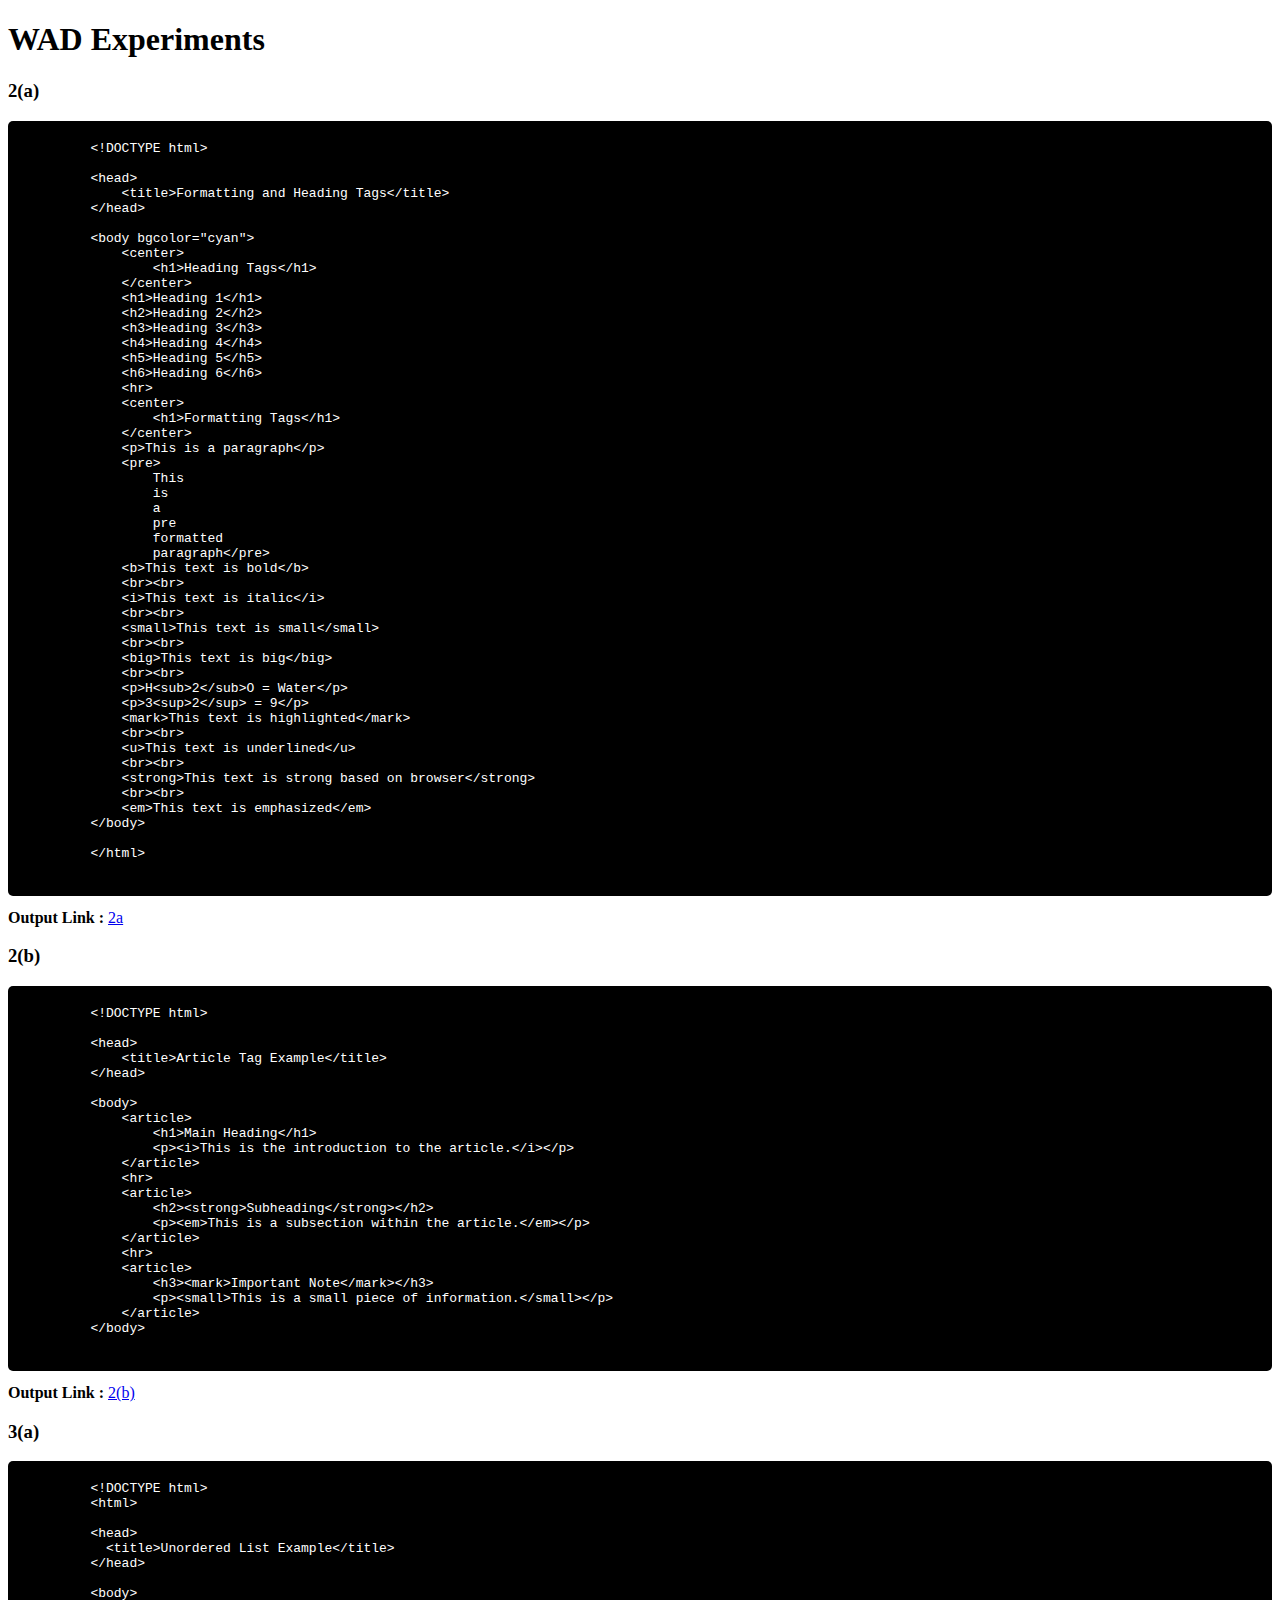
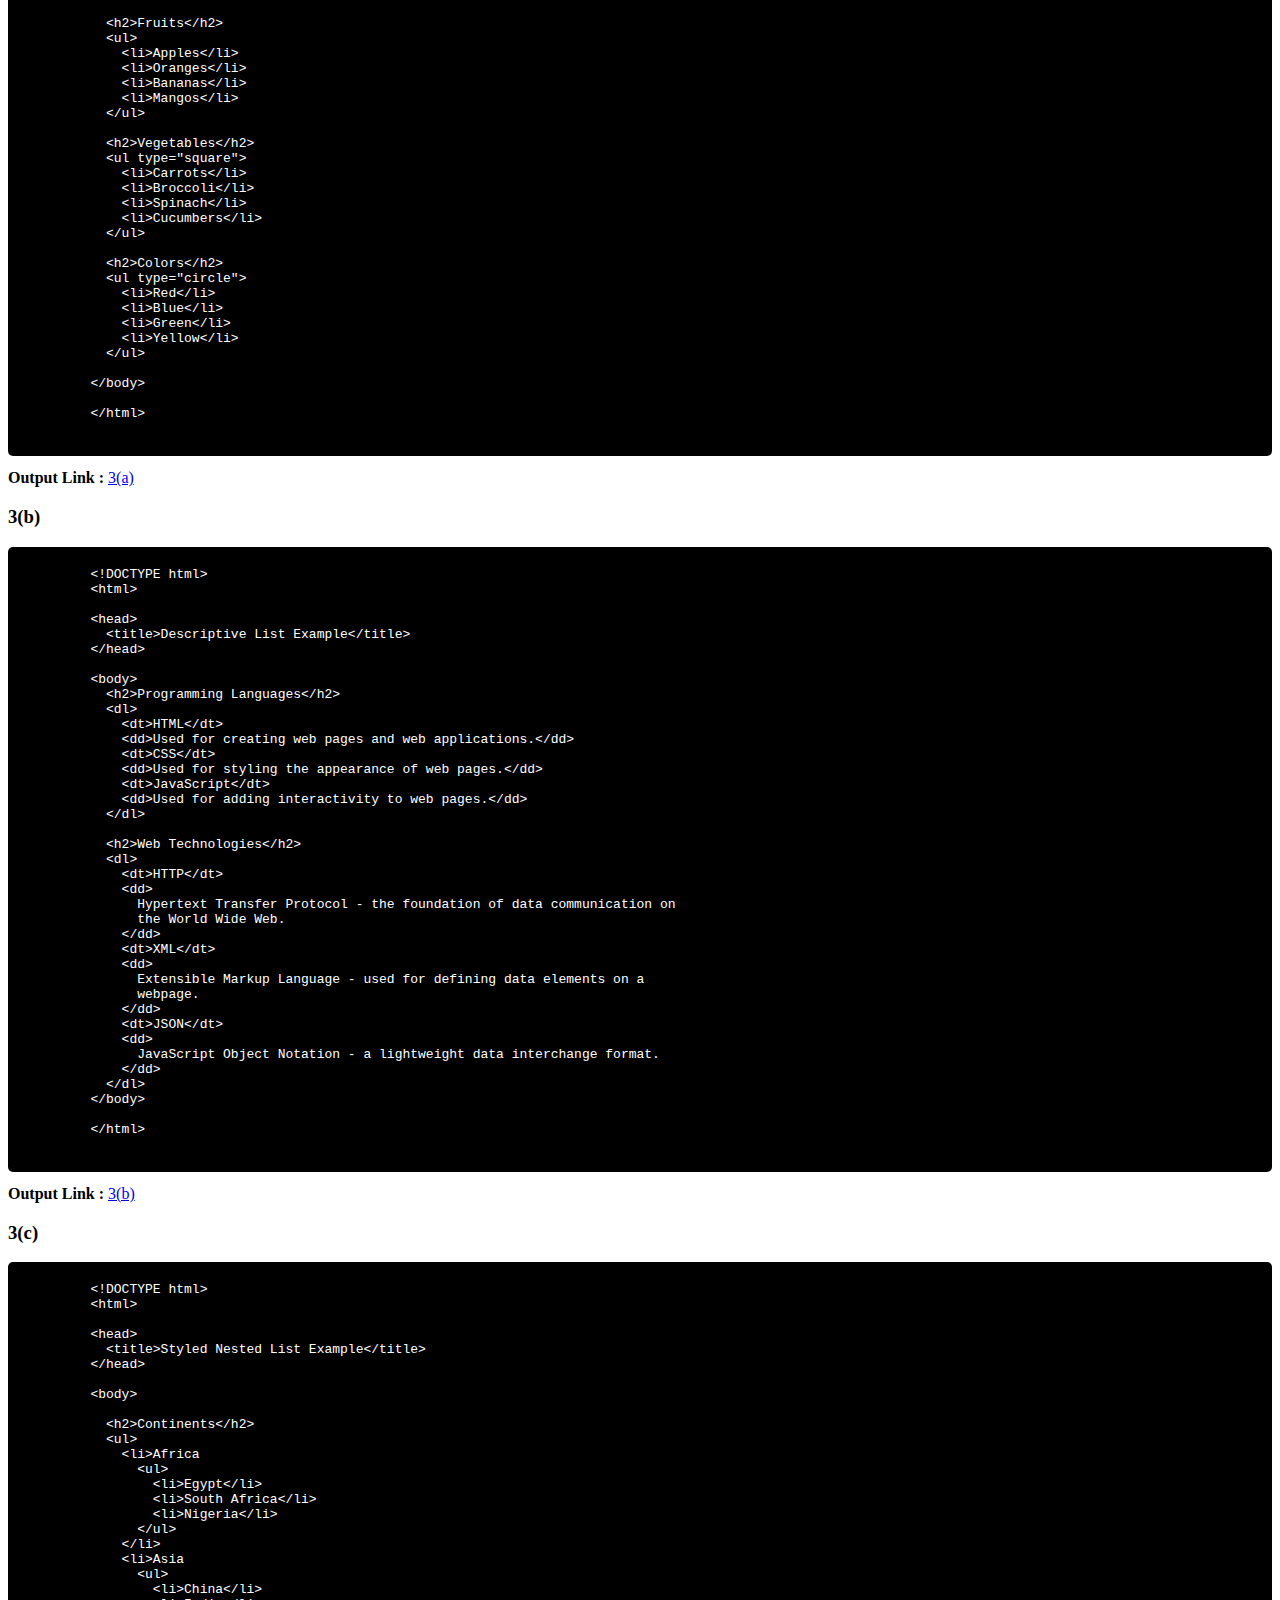
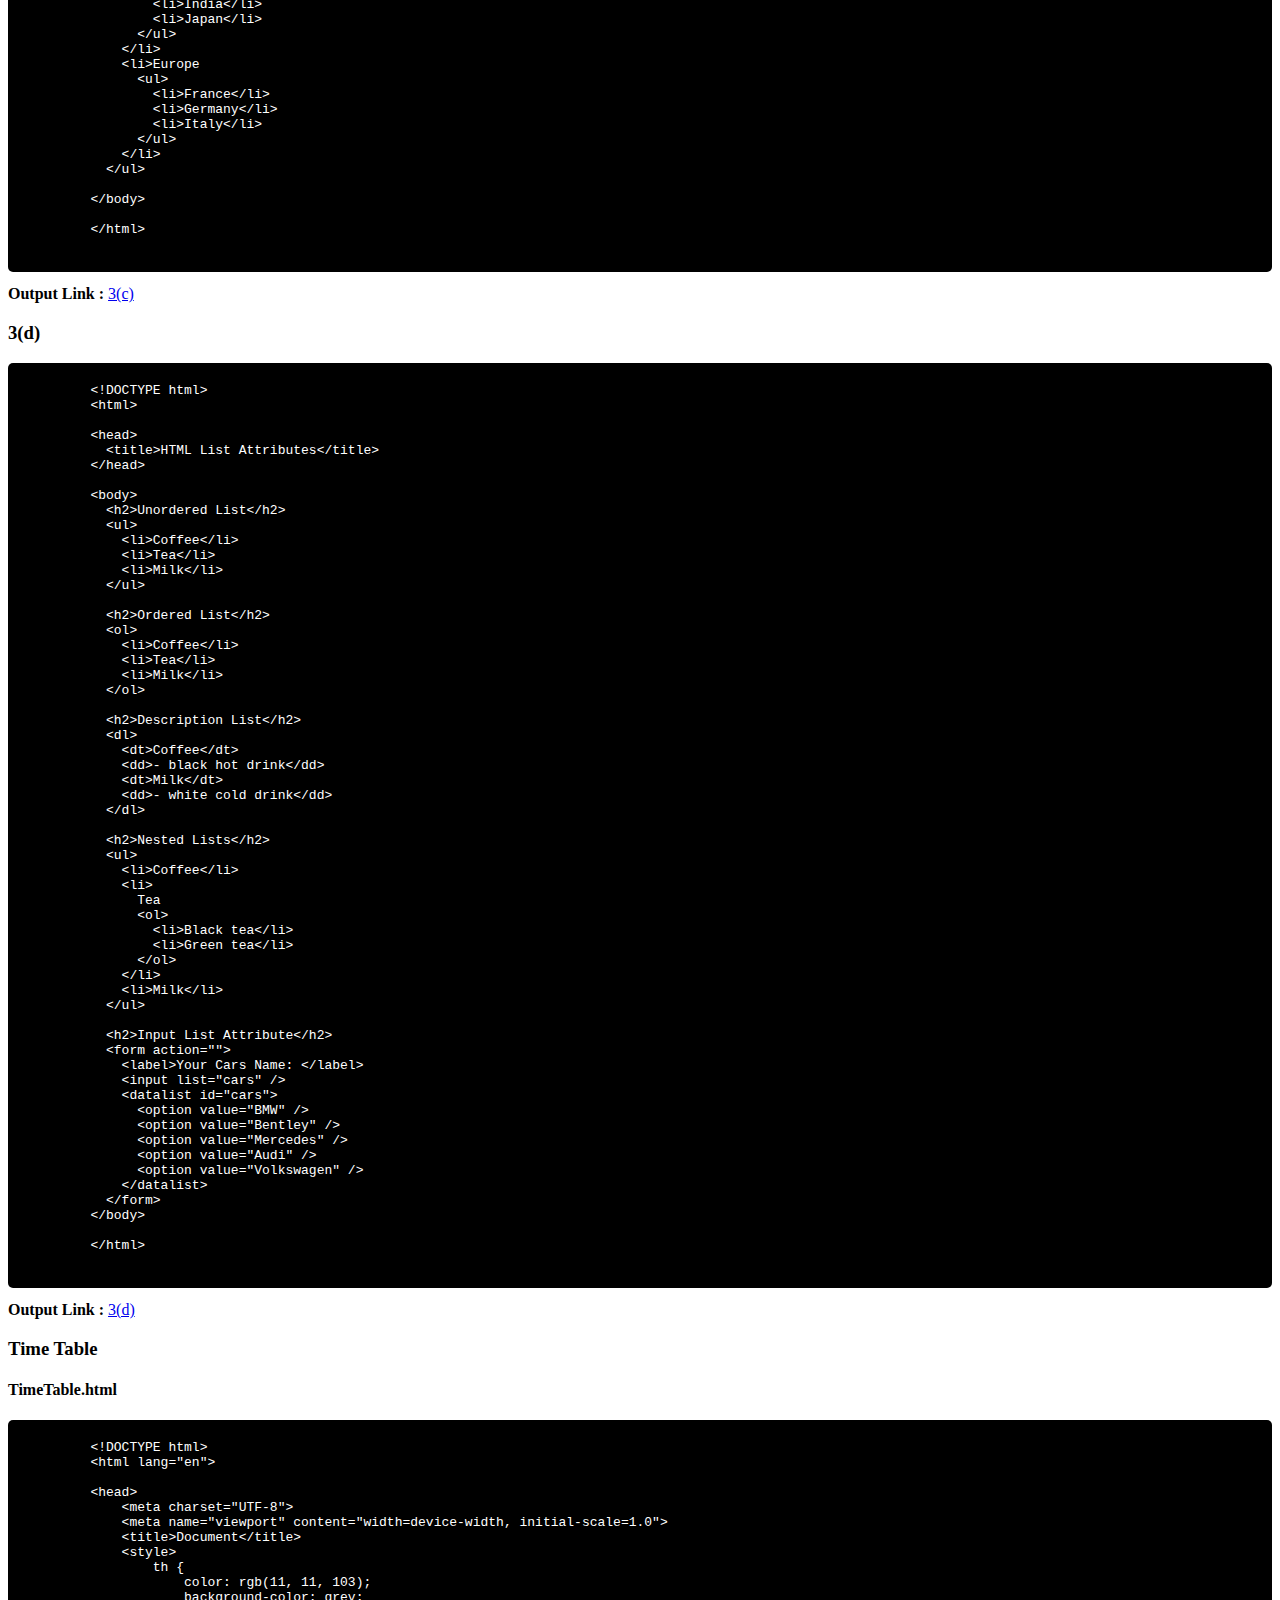
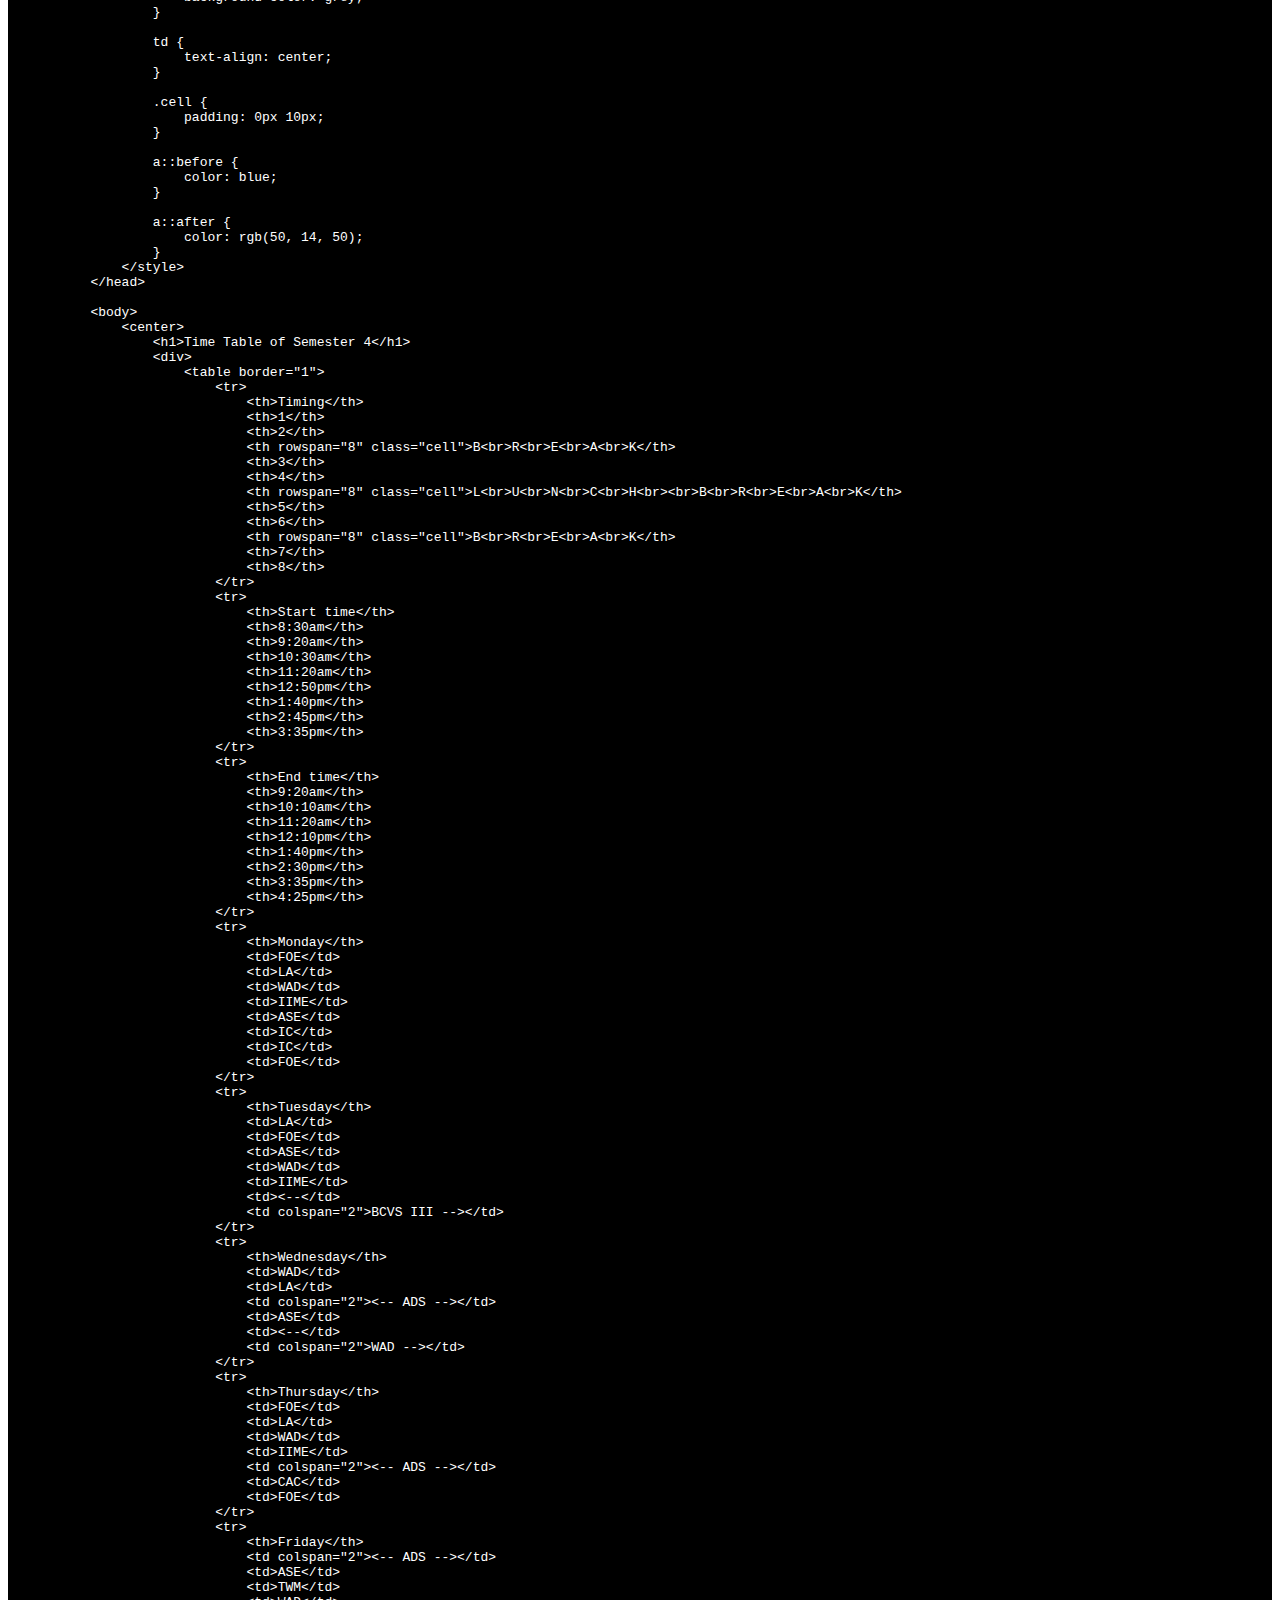
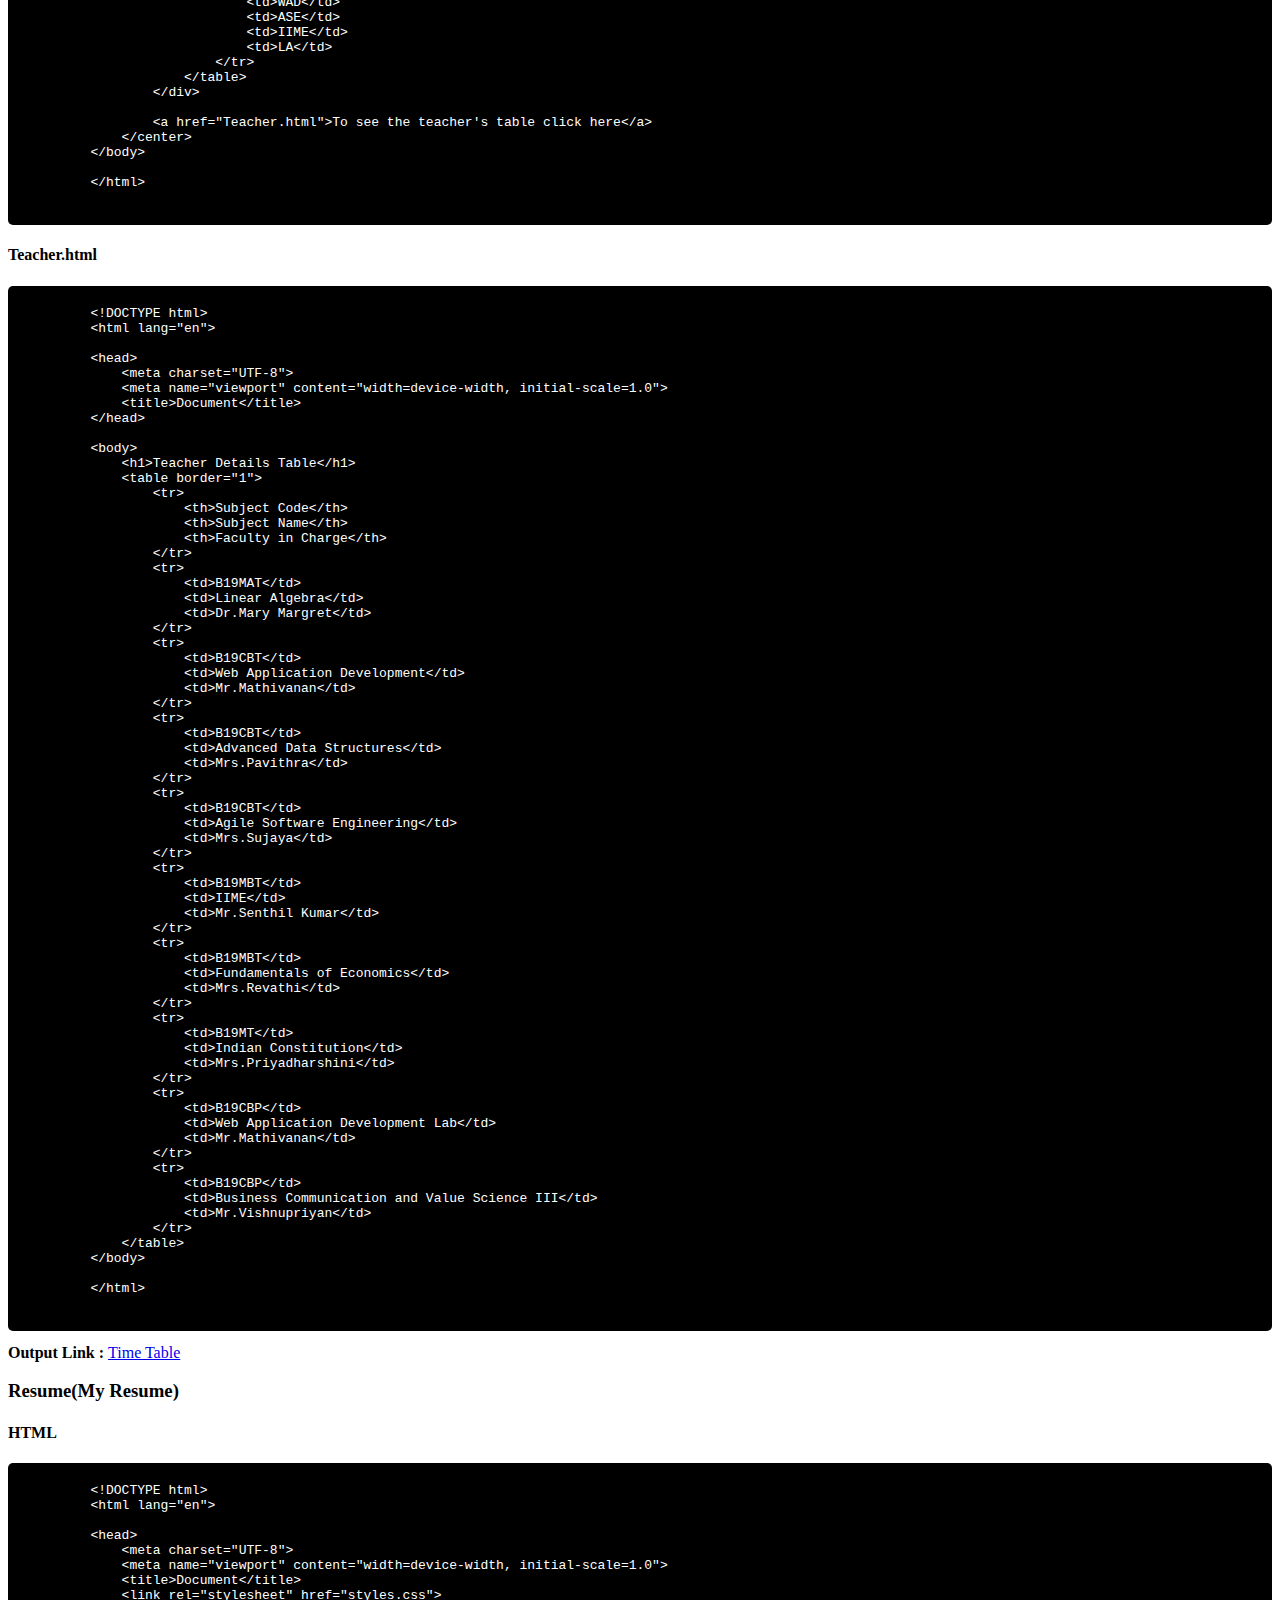
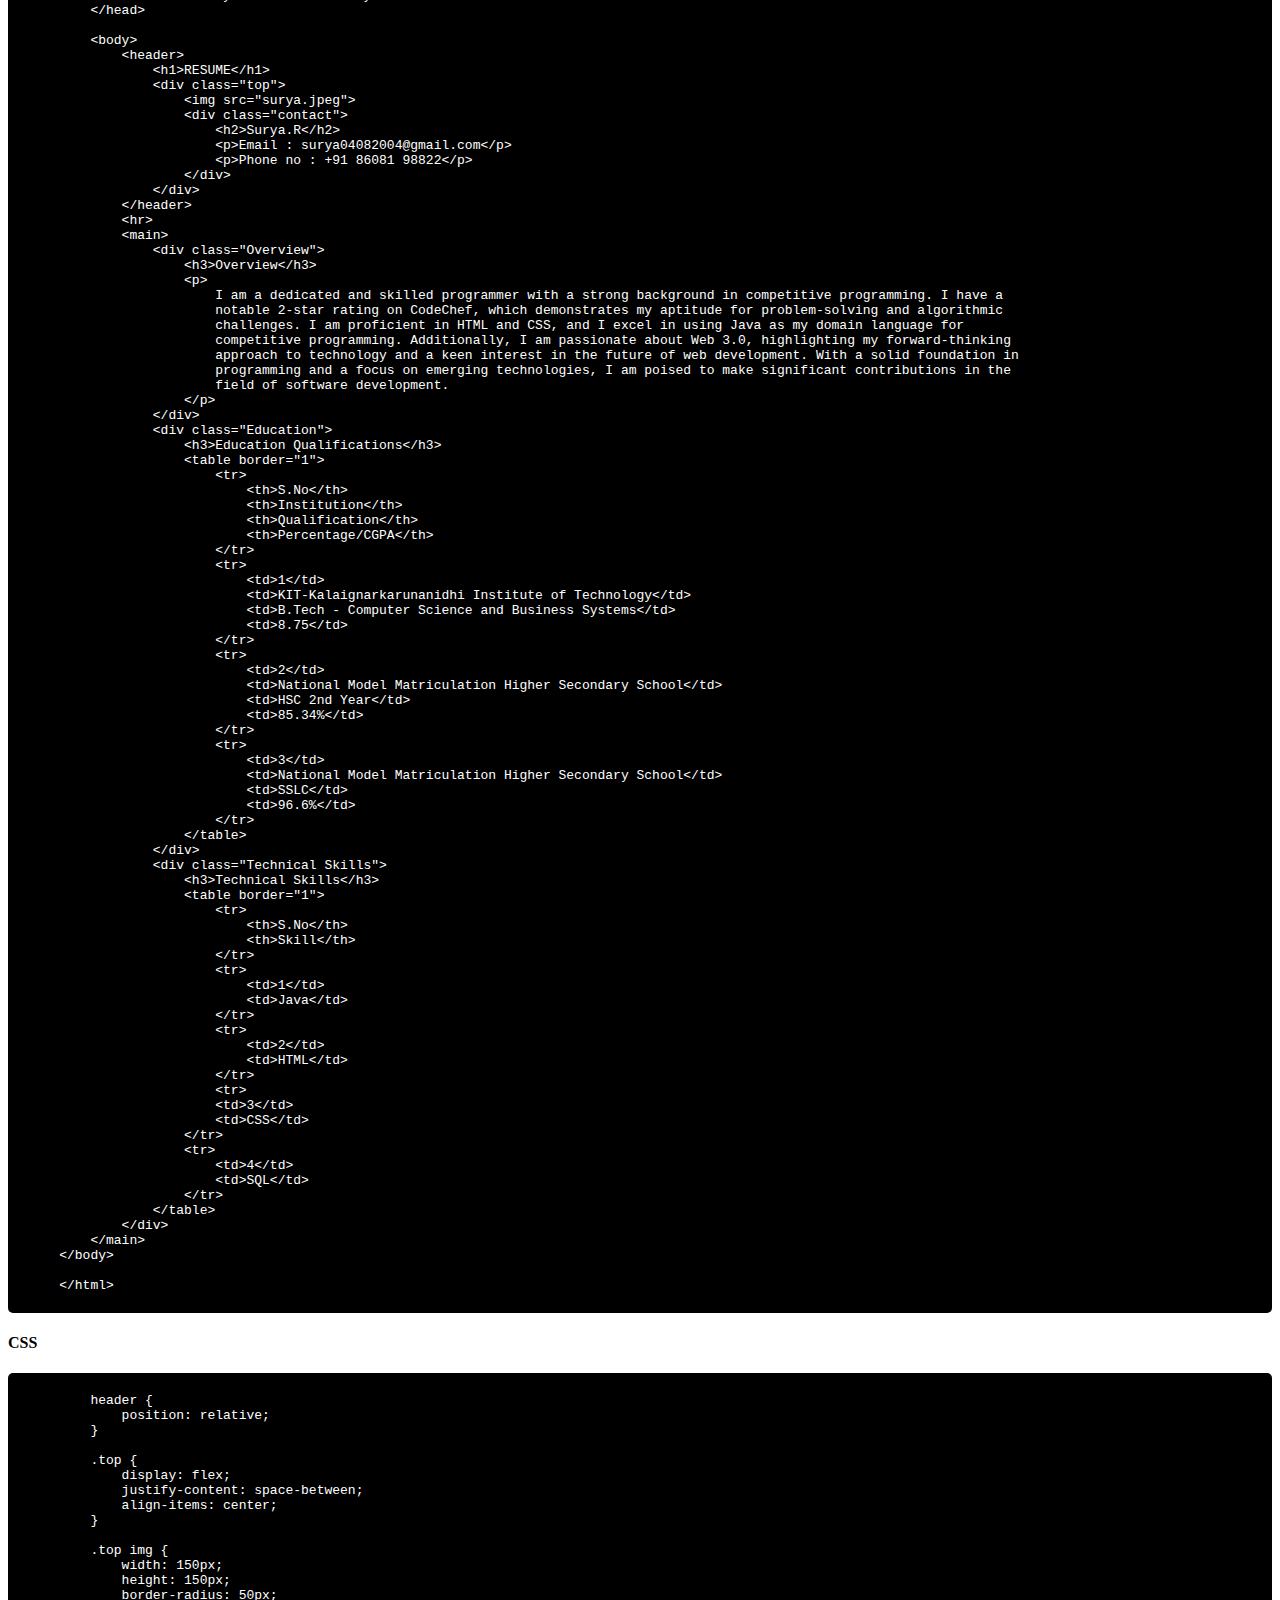
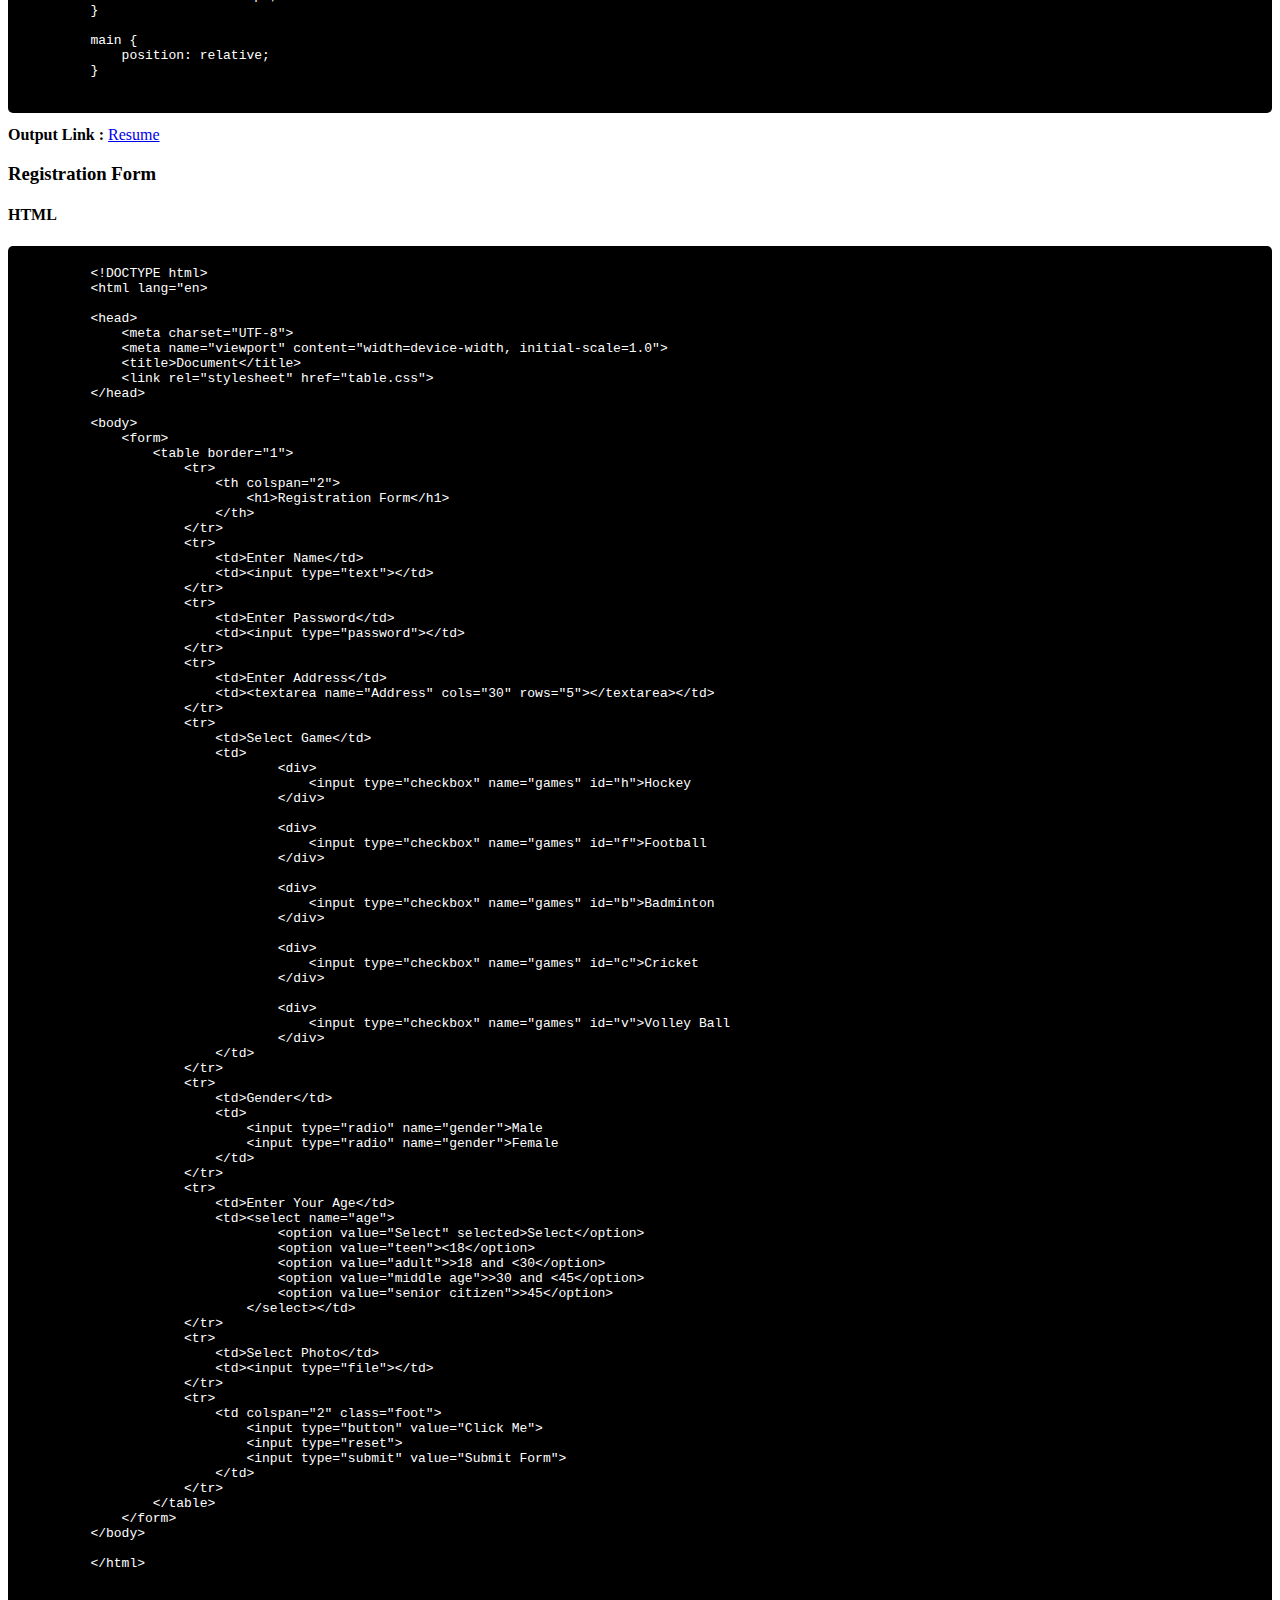
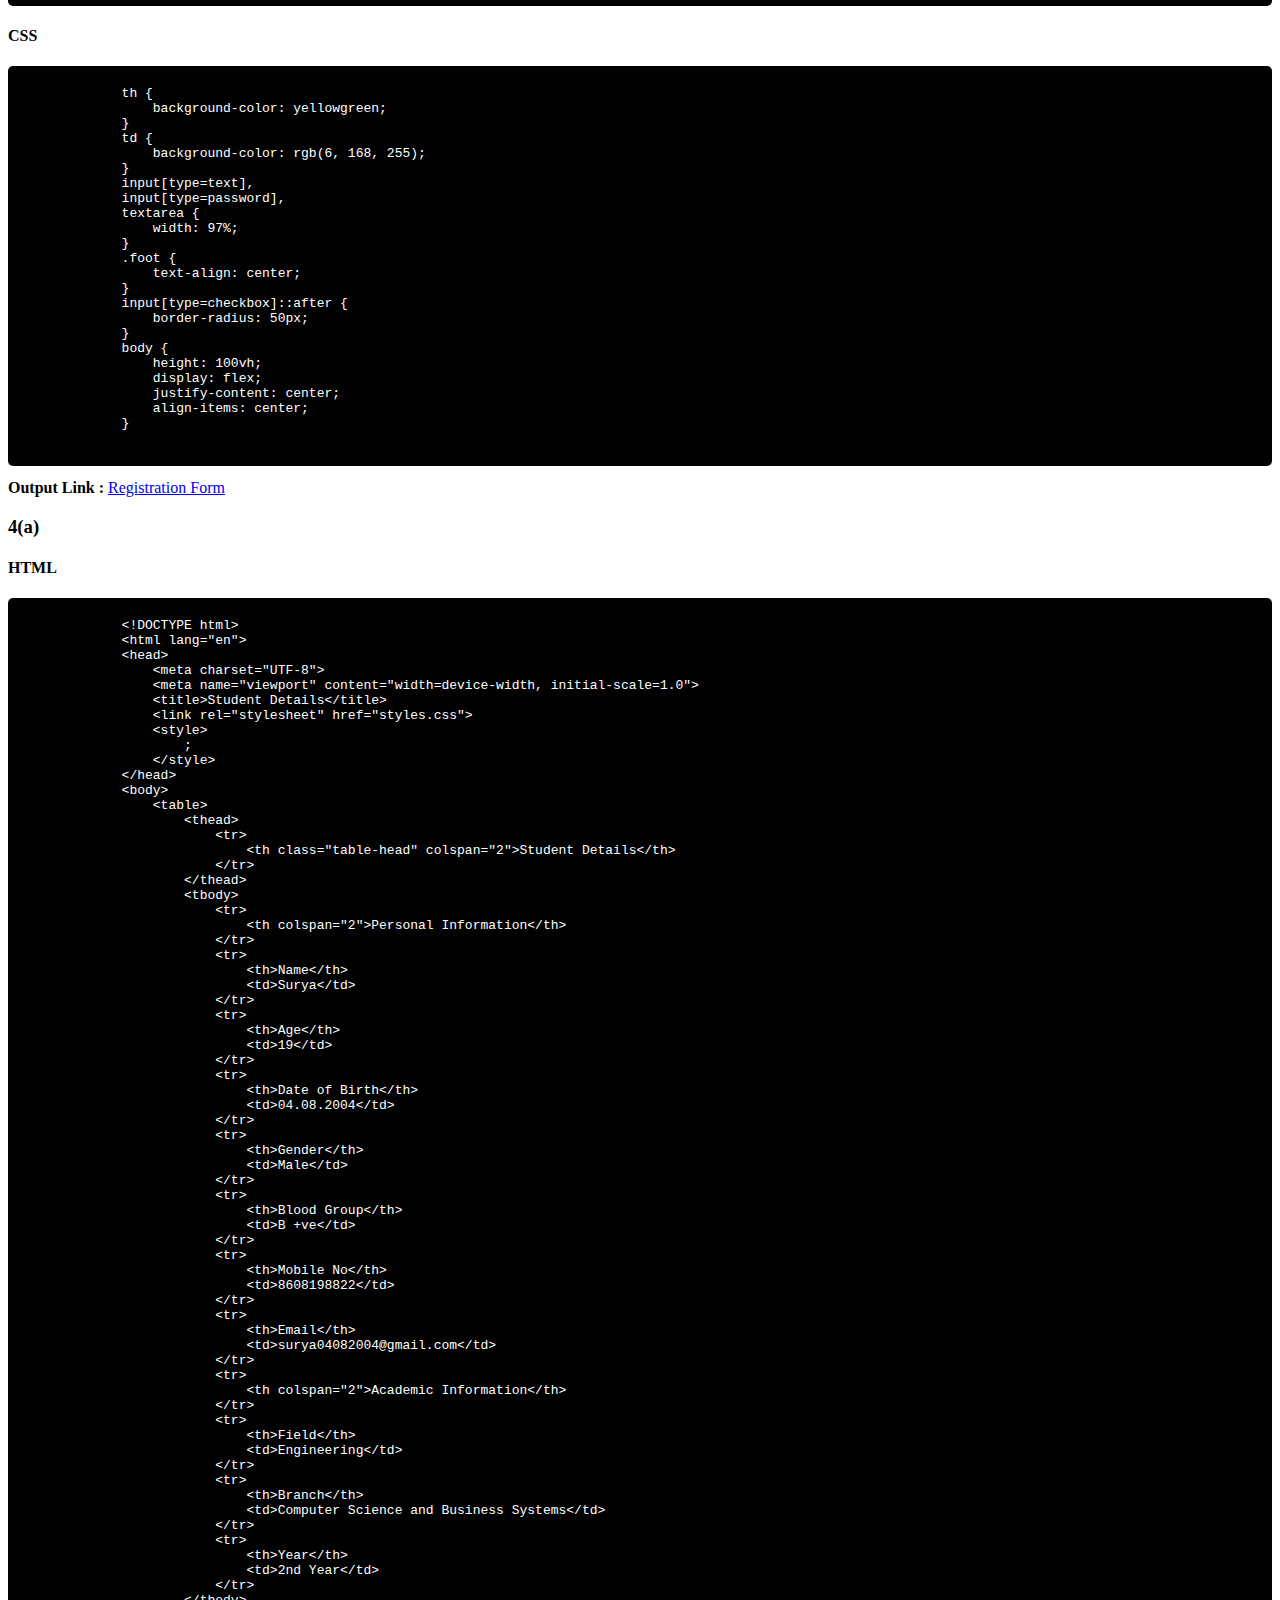
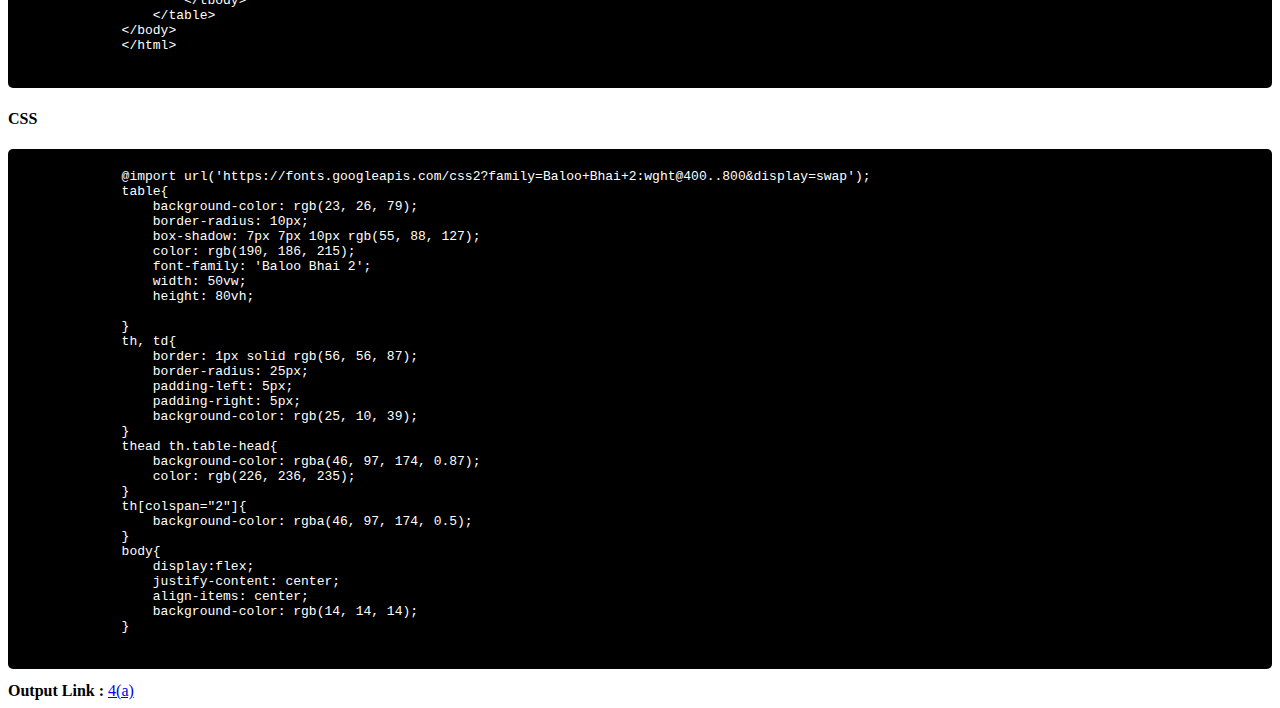
<file: index.html>
<!DOCTYPE html>
<html lang="en">

<head>
    <meta charset="UTF-8">
    <meta name="viewport" content="width=device-width, initial-scale=1.0">
    <title>Document</title>
    <link rel="stylesheet" href="styles.css">
</head>

<body>
    <h1>WAD Experiments</h1>
    <h3>2(a)</h3>
    <pre class="code-box">
        &lt;!DOCTYPE html&gt;
    
        &lt;head&gt;
            &lt;title&gt;Formatting and Heading Tags&lt;/title&gt;
        &lt;/head&gt;
    
        &lt;body bgcolor="cyan"&gt;
            &lt;center&gt;
                &lt;h1&gt;Heading Tags&lt;/h1&gt;
            &lt;/center&gt;
            &lt;h1&gt;Heading 1&lt;/h1&gt;
            &lt;h2&gt;Heading 2&lt;/h2&gt;
            &lt;h3&gt;Heading 3&lt;/h3&gt;
            &lt;h4&gt;Heading 4&lt;/h4&gt;
            &lt;h5&gt;Heading 5&lt;/h5&gt;
            &lt;h6&gt;Heading 6&lt;/h6&gt;
            &lt;hr&gt;
            &lt;center&gt;
                &lt;h1&gt;Formatting Tags&lt;/h1&gt;
            &lt;/center&gt;
            &lt;p&gt;This is a paragraph&lt;/p&gt;
            &lt;pre&gt;
                This
                is
                a
                pre
                formatted
                paragraph&lt;/pre&gt;
            &lt;b&gt;This text is bold&lt;/b&gt;
            &lt;br&gt;&lt;br&gt;
            &lt;i&gt;This text is italic&lt;/i&gt;
            &lt;br&gt;&lt;br&gt;
            &lt;small&gt;This text is small&lt;/small&gt;
            &lt;br&gt;&lt;br&gt;
            &lt;big&gt;This text is big&lt;/big&gt;
            &lt;br&gt;&lt;br&gt;
            &lt;p&gt;H&lt;sub&gt;2&lt;/sub&gt;O = Water&lt;/p&gt;
            &lt;p&gt;3&lt;sup&gt;2&lt;/sup&gt; = 9&lt;/p&gt;
            &lt;mark&gt;This text is highlighted&lt;/mark&gt;
            &lt;br&gt;&lt;br&gt;
            &lt;u&gt;This text is underlined&lt;/u&gt;
            &lt;br&gt;&lt;br&gt;
            &lt;strong&gt;This text is strong based on browser&lt;/strong&gt;
            &lt;br&gt;&lt;br&gt;
            &lt;em&gt;This text is emphasized&lt;/em&gt;
        &lt;/body&gt;
    
        &lt;/html&gt;
    </pre>
    <b>Output Link : </b>
    <a href="FormattingAndHeading.html">2a</a>
    <h3>2(b)</h3>
    <pre class="code-box">
        &lt;!DOCTYPE html&gt;
    
        &lt;head&gt;
            &lt;title&gt;Article Tag Example&lt;/title&gt;
        &lt;/head&gt;
    
        &lt;body&gt;
            &lt;article&gt;
                &lt;h1&gt;Main Heading&lt;/h1&gt;
                &lt;p&gt;&lt;i&gt;This is the introduction to the article.&lt;/i&gt;&lt;/p&gt;
            &lt;/article&gt;
            &lt;hr&gt;
            &lt;article&gt;
                &lt;h2&gt;&lt;strong&gt;Subheading&lt;/strong&gt;&lt;/h2&gt;
                &lt;p&gt;&lt;em&gt;This is a subsection within the article.&lt;/em&gt;&lt;/p&gt;
            &lt;/article&gt;
            &lt;hr&gt;
            &lt;article&gt;
                &lt;h3&gt;&lt;mark&gt;Important Note&lt;/mark&gt;&lt;/h3&gt;
                &lt;p&gt;&lt;small&gt;This is a small piece of information.&lt;/small&gt;&lt;/p&gt;
            &lt;/article&gt;
        &lt;/body&gt;
    </pre>
    <b>Output Link : </b>
    <a href="ArticleUsingFormattingAndHeading.html">2(b)</a>
    <h3>3(a)</h3>
    <pre class="code-box">
        &lt;!DOCTYPE html&gt;
        &lt;html&gt;
    
        &lt;head&gt;
          &lt;title&gt;Unordered List Example&lt;/title&gt;
        &lt;/head&gt;
    
        &lt;body&gt;
    
          &lt;h2&gt;Fruits&lt;/h2&gt;
          &lt;ul&gt;
            &lt;li&gt;Apples&lt;/li&gt;
            &lt;li&gt;Oranges&lt;/li&gt;
            &lt;li&gt;Bananas&lt;/li&gt;
            &lt;li&gt;Mangos&lt;/li&gt;
          &lt;/ul&gt;
    
          &lt;h2&gt;Vegetables&lt;/h2&gt;
          &lt;ul type="square"&gt;
            &lt;li&gt;Carrots&lt;/li&gt;
            &lt;li&gt;Broccoli&lt;/li&gt;
            &lt;li&gt;Spinach&lt;/li&gt;
            &lt;li&gt;Cucumbers&lt;/li&gt;
          &lt;/ul&gt;
    
          &lt;h2&gt;Colors&lt;/h2&gt;
          &lt;ul type="circle"&gt;
            &lt;li&gt;Red&lt;/li&gt;
            &lt;li&gt;Blue&lt;/li&gt;
            &lt;li&gt;Green&lt;/li&gt;
            &lt;li&gt;Yellow&lt;/li&gt;
          &lt;/ul&gt;
    
        &lt;/body&gt;
    
        &lt;/html&gt;
    </pre>
    <b>Output Link : </b>
    <a href="UnorderedList.html">3(a)</a>
    <h3>3(b)</h3>
    <pre class="code-box">
        &lt;!DOCTYPE html&gt;
        &lt;html&gt;
    
        &lt;head&gt;
          &lt;title&gt;Descriptive List Example&lt;/title&gt;
        &lt;/head&gt;
    
        &lt;body&gt;
          &lt;h2&gt;Programming Languages&lt;/h2&gt;
          &lt;dl&gt;
            &lt;dt&gt;HTML&lt;/dt&gt;
            &lt;dd&gt;Used for creating web pages and web applications.&lt;/dd&gt;
            &lt;dt&gt;CSS&lt;/dt&gt;
            &lt;dd&gt;Used for styling the appearance of web pages.&lt;/dd&gt;
            &lt;dt&gt;JavaScript&lt;/dt&gt;
            &lt;dd&gt;Used for adding interactivity to web pages.&lt;/dd&gt;
          &lt;/dl&gt;
    
          &lt;h2&gt;Web Technologies&lt;/h2&gt;
          &lt;dl&gt;
            &lt;dt&gt;HTTP&lt;/dt&gt;
            &lt;dd&gt;
              Hypertext Transfer Protocol - the foundation of data communication on
              the World Wide Web.
            &lt;/dd&gt;
            &lt;dt&gt;XML&lt;/dt&gt;
            &lt;dd&gt;
              Extensible Markup Language - used for defining data elements on a
              webpage.
            &lt;/dd&gt;
            &lt;dt&gt;JSON&lt;/dt&gt;
            &lt;dd&gt;
              JavaScript Object Notation - a lightweight data interchange format.
            &lt;/dd&gt;
          &lt;/dl&gt;
        &lt;/body&gt;
    
        &lt;/html&gt;
    </pre>
    <b>Output Link : </b>
    <a href="DescriptiveList.html">3(b)</a>
    <h3>3(c)</h3>
    <pre class="code-box">
        &lt;!DOCTYPE html&gt;
        &lt;html&gt;
    
        &lt;head&gt;
          &lt;title&gt;Styled Nested List Example&lt;/title&gt;
        &lt;/head&gt;
    
        &lt;body&gt;
    
          &lt;h2&gt;Continents&lt;/h2&gt;
          &lt;ul&gt;
            &lt;li&gt;Africa
              &lt;ul&gt;
                &lt;li&gt;Egypt&lt;/li&gt;
                &lt;li&gt;South Africa&lt;/li&gt;
                &lt;li&gt;Nigeria&lt;/li&gt;
              &lt;/ul&gt;
            &lt;/li&gt;
            &lt;li&gt;Asia
              &lt;ul&gt;
                &lt;li&gt;China&lt;/li&gt;
                &lt;li&gt;India&lt;/li&gt;
                &lt;li&gt;Japan&lt;/li&gt;
              &lt;/ul&gt;
            &lt;/li&gt;
            &lt;li&gt;Europe
              &lt;ul&gt;
                &lt;li&gt;France&lt;/li&gt;
                &lt;li&gt;Germany&lt;/li&gt;
                &lt;li&gt;Italy&lt;/li&gt;
              &lt;/ul&gt;
            &lt;/li&gt;
          &lt;/ul&gt;
    
        &lt;/body&gt;
    
        &lt;/html&gt;
    </pre>
    <b>Output Link : </b>
    <a href="NestedList.html">3(c)</a>
    <h3>3(d)</h3>
    <pre class="code-box">
        &lt;!DOCTYPE html&gt;
        &lt;html&gt;
    
        &lt;head&gt;
          &lt;title&gt;HTML List Attributes&lt;/title&gt;
        &lt;/head&gt;
    
        &lt;body&gt;
          &lt;h2&gt;Unordered List&lt;/h2&gt;
          &lt;ul&gt;
            &lt;li&gt;Coffee&lt;/li&gt;
            &lt;li&gt;Tea&lt;/li&gt;
            &lt;li&gt;Milk&lt;/li&gt;
          &lt;/ul&gt;
    
          &lt;h2&gt;Ordered List&lt;/h2&gt;
          &lt;ol&gt;
            &lt;li&gt;Coffee&lt;/li&gt;
            &lt;li&gt;Tea&lt;/li&gt;
            &lt;li&gt;Milk&lt;/li&gt;
          &lt;/ol&gt;
    
          &lt;h2&gt;Description List&lt;/h2&gt;
          &lt;dl&gt;
            &lt;dt&gt;Coffee&lt;/dt&gt;
            &lt;dd&gt;- black hot drink&lt;/dd&gt;
            &lt;dt&gt;Milk&lt;/dt&gt;
            &lt;dd&gt;- white cold drink&lt;/dd&gt;
          &lt;/dl&gt;
    
          &lt;h2&gt;Nested Lists&lt;/h2&gt;
          &lt;ul&gt;
            &lt;li&gt;Coffee&lt;/li&gt;
            &lt;li&gt;
              Tea
              &lt;ol&gt;
                &lt;li&gt;Black tea&lt;/li&gt;
                &lt;li&gt;Green tea&lt;/li&gt;
              &lt;/ol&gt;
            &lt;/li&gt;
            &lt;li&gt;Milk&lt;/li&gt;
          &lt;/ul&gt;
    
          &lt;h2&gt;Input List Attribute&lt;/h2&gt;
          &lt;form action=""&gt;
            &lt;label&gt;Your Cars Name: &lt;/label&gt;
            &lt;input list="cars" /&gt;
            &lt;datalist id="cars"&gt;
              &lt;option value="BMW" /&gt;
              &lt;option value="Bentley" /&gt;
              &lt;option value="Mercedes" /&gt;
              &lt;option value="Audi" /&gt;
              &lt;option value="Volkswagen" /&gt;
            &lt;/datalist&gt;
          &lt;/form&gt;
        &lt;/body&gt;
    
        &lt;/html&gt;
    </pre>
    <b>Output Link : </b>
    <a href="ListAttributes.html">3(d)</a>
    <h3>Time Table</h3>
    <h4>TimeTable.html</h4>
    <pre class="code-box">
        &lt;!DOCTYPE html&gt;
        &lt;html lang="en"&gt;
    
        &lt;head&gt;
            &lt;meta charset="UTF-8"&gt;
            &lt;meta name="viewport" content="width=device-width, initial-scale=1.0"&gt;
            &lt;title&gt;Document&lt;/title&gt;
            &lt;style&gt;
                th {
                    color: rgb(11, 11, 103);
                    background-color: grey;
                }
    
                td {
                    text-align: center;
                }
    
                .cell {
                    padding: 0px 10px;
                }
    
                a::before {
                    color: blue;
                }
    
                a::after {
                    color: rgb(50, 14, 50);
                }
            &lt;/style&gt;
        &lt;/head&gt;
    
        &lt;body&gt;
            &lt;center&gt;
                &lt;h1&gt;Time Table of Semester 4&lt;/h1&gt;
                &lt;div&gt;
                    &lt;table border="1"&gt;
                        &lt;tr&gt;
                            &lt;th&gt;Timing&lt;/th&gt;
                            &lt;th&gt;1&lt;/th&gt;
                            &lt;th&gt;2&lt;/th&gt;
                            &lt;th rowspan="8" class="cell"&gt;B&lt;br&gt;R&lt;br&gt;E&lt;br&gt;A&lt;br&gt;K&lt;/th&gt;
                            &lt;th&gt;3&lt;/th&gt;
                            &lt;th&gt;4&lt;/th&gt;
                            &lt;th rowspan="8" class="cell"&gt;L&lt;br&gt;U&lt;br&gt;N&lt;br&gt;C&lt;br&gt;H&lt;br&gt;&lt;br&gt;B&lt;br&gt;R&lt;br&gt;E&lt;br&gt;A&lt;br&gt;K&lt;/th&gt;
                            &lt;th&gt;5&lt;/th&gt;
                            &lt;th&gt;6&lt;/th&gt;
                            &lt;th rowspan="8" class="cell"&gt;B&lt;br&gt;R&lt;br&gt;E&lt;br&gt;A&lt;br&gt;K&lt;/th&gt;
                            &lt;th&gt;7&lt;/th&gt;
                            &lt;th&gt;8&lt;/th&gt;
                        &lt;/tr&gt;
                        &lt;tr&gt;
                            &lt;th&gt;Start time&lt;/th&gt;
                            &lt;th&gt;8:30am&lt;/th&gt;
                            &lt;th&gt;9:20am&lt;/th&gt;
                            &lt;th&gt;10:30am&lt;/th&gt;
                            &lt;th&gt;11:20am&lt;/th&gt;
                            &lt;th&gt;12:50pm&lt;/th&gt;
                            &lt;th&gt;1:40pm&lt;/th&gt;
                            &lt;th&gt;2:45pm&lt;/th&gt;
                            &lt;th&gt;3:35pm&lt;/th&gt;
                        &lt;/tr&gt;
                        &lt;tr&gt;
                            &lt;th&gt;End time&lt;/th&gt;
                            &lt;th&gt;9:20am&lt;/th&gt;
                            &lt;th&gt;10:10am&lt;/th&gt;
                            &lt;th&gt;11:20am&lt;/th&gt;
                            &lt;th&gt;12:10pm&lt;/th&gt;
                            &lt;th&gt;1:40pm&lt;/th&gt;
                            &lt;th&gt;2:30pm&lt;/th&gt;
                            &lt;th&gt;3:35pm&lt;/th&gt;
                            &lt;th&gt;4:25pm&lt;/th&gt;
                        &lt;/tr&gt;
                        &lt;tr&gt;
                            &lt;th&gt;Monday&lt;/th&gt;
                            &lt;td&gt;FOE&lt;/td&gt;
                            &lt;td&gt;LA&lt;/td&gt;
                            &lt;td&gt;WAD&lt;/td&gt;
                            &lt;td&gt;IIME&lt;/td&gt;
                            &lt;td&gt;ASE&lt;/td&gt;
                            &lt;td&gt;IC&lt;/td&gt;
                            &lt;td&gt;IC&lt;/td&gt;
                            &lt;td&gt;FOE&lt;/td&gt;
                        &lt;/tr&gt;
                        &lt;tr&gt;
                            &lt;th&gt;Tuesday&lt;/th&gt;
                            &lt;td&gt;LA&lt;/td&gt;
                            &lt;td&gt;FOE&lt;/td&gt;
                            &lt;td&gt;ASE&lt;/td&gt;
                            &lt;td&gt;WAD&lt;/td&gt;
                            &lt;td&gt;IIME&lt;/td&gt;
                            &lt;td&gt;&lt;--&lt;/td&gt;
                            &lt;td colspan="2"&gt;BCVS III --&gt;&lt;/td&gt;
                        &lt;/tr&gt;
                        &lt;tr&gt;
                            &lt;th&gt;Wednesday&lt;/th&gt;
                            &lt;td&gt;WAD&lt;/td&gt;
                            &lt;td&gt;LA&lt;/td&gt;
                            &lt;td colspan="2"&gt;&lt;-- ADS --&gt;&lt;/td&gt;
                            &lt;td&gt;ASE&lt;/td&gt;
                            &lt;td&gt;&lt;--&lt;/td&gt;
                            &lt;td colspan="2"&gt;WAD --&gt;&lt;/td&gt;
                        &lt;/tr&gt;
                        &lt;tr&gt;
                            &lt;th&gt;Thursday&lt;/th&gt;
                            &lt;td&gt;FOE&lt;/td&gt;
                            &lt;td&gt;LA&lt;/td&gt;
                            &lt;td&gt;WAD&lt;/td&gt;
                            &lt;td&gt;IIME&lt;/td&gt;
                            &lt;td colspan="2"&gt;&lt;-- ADS --&gt;&lt;/td&gt;
                            &lt;td&gt;CAC&lt;/td&gt;
                            &lt;td&gt;FOE&lt;/td&gt;
                        &lt;/tr&gt;
                        &lt;tr&gt;
                            &lt;th&gt;Friday&lt;/th&gt;
                            &lt;td colspan="2"&gt;&lt;-- ADS --&gt;&lt;/td&gt;
                            &lt;td&gt;ASE&lt;/td&gt;
                            &lt;td&gt;TWM&lt;/td&gt;
                            &lt;td&gt;WAD&lt;/td&gt;
                            &lt;td&gt;ASE&lt;/td&gt;
                            &lt;td&gt;IIME&lt;/td&gt;
                            &lt;td&gt;LA&lt;/td&gt;
                        &lt;/tr&gt;
                    &lt;/table&gt;
                &lt;/div&gt;
    
                &lt;a href="Teacher.html"&gt;To see the teacher's table click here&lt;/a&gt;
            &lt;/center&gt;
        &lt;/body&gt;
    
        &lt;/html&gt;
    </pre>
    <h4>Teacher.html</h4>
    <pre class="code-box">
        &lt;!DOCTYPE html&gt;
        &lt;html lang="en"&gt;
    
        &lt;head&gt;
            &lt;meta charset="UTF-8"&gt;
            &lt;meta name="viewport" content="width=device-width, initial-scale=1.0"&gt;
            &lt;title&gt;Document&lt;/title&gt;
        &lt;/head&gt;
    
        &lt;body&gt;
            &lt;h1&gt;Teacher Details Table&lt;/h1&gt;
            &lt;table border="1"&gt;
                &lt;tr&gt;
                    &lt;th&gt;Subject Code&lt;/th&gt;
                    &lt;th&gt;Subject Name&lt;/th&gt;
                    &lt;th&gt;Faculty in Charge&lt;/th&gt;
                &lt;/tr&gt;
                &lt;tr&gt;
                    &lt;td&gt;B19MAT&lt;/td&gt;
                    &lt;td&gt;Linear Algebra&lt;/td&gt;
                    &lt;td&gt;Dr.Mary Margret&lt;/td&gt;
                &lt;/tr&gt;
                &lt;tr&gt;
                    &lt;td&gt;B19CBT&lt;/td&gt;
                    &lt;td&gt;Web Application Development&lt;/td&gt;
                    &lt;td&gt;Mr.Mathivanan&lt;/td&gt;
                &lt;/tr&gt;
                &lt;tr&gt;
                    &lt;td&gt;B19CBT&lt;/td&gt;
                    &lt;td&gt;Advanced Data Structures&lt;/td&gt;
                    &lt;td&gt;Mrs.Pavithra&lt;/td&gt;
                &lt;/tr&gt;
                &lt;tr&gt;
                    &lt;td&gt;B19CBT&lt;/td&gt;
                    &lt;td&gt;Agile Software Engineering&lt;/td&gt;
                    &lt;td&gt;Mrs.Sujaya&lt;/td&gt;
                &lt;/tr&gt;
                &lt;tr&gt;
                    &lt;td&gt;B19MBT&lt;/td&gt;
                    &lt;td&gt;IIME&lt;/td&gt;
                    &lt;td&gt;Mr.Senthil Kumar&lt;/td&gt;
                &lt;/tr&gt;
                &lt;tr&gt;
                    &lt;td&gt;B19MBT&lt;/td&gt;
                    &lt;td&gt;Fundamentals of Economics&lt;/td&gt;
                    &lt;td&gt;Mrs.Revathi&lt;/td&gt;
                &lt;/tr&gt;
                &lt;tr&gt;
                    &lt;td&gt;B19MT&lt;/td&gt;
                    &lt;td&gt;Indian Constitution&lt;/td&gt;
                    &lt;td&gt;Mrs.Priyadharshini&lt;/td&gt;
                &lt;/tr&gt;
                &lt;tr&gt;
                    &lt;td&gt;B19CBP&lt;/td&gt;
                    &lt;td&gt;Web Application Development Lab&lt;/td&gt;
                    &lt;td&gt;Mr.Mathivanan&lt;/td&gt;
                &lt;/tr&gt;
                &lt;tr&gt;
                    &lt;td&gt;B19CBP&lt;/td&gt;
                    &lt;td&gt;Business Communication and Value Science III&lt;/td&gt;
                    &lt;td&gt;Mr.Vishnupriyan&lt;/td&gt;
                &lt;/tr&gt;
            &lt;/table&gt;
        &lt;/body&gt;
    
        &lt;/html&gt;
    </pre>
    <b>Output Link : </b>
    <a href="Time Table/TimeTable.html">Time Table</a>
    <h3>Resume(My Resume)</h3>
    <h4>HTML</h4>
    <pre class="code-box">
        &lt;!DOCTYPE html&gt;
        &lt;html lang="en"&gt;
    
        &lt;head&gt;
            &lt;meta charset="UTF-8"&gt;
            &lt;meta name="viewport" content="width=device-width, initial-scale=1.0"&gt;
            &lt;title&gt;Document&lt;/title&gt;
            &lt;link rel="stylesheet" href="styles.css"&gt;
        &lt;/head&gt;
    
        &lt;body&gt;
            &lt;header&gt;
                &lt;h1&gt;RESUME&lt;/h1&gt;
                &lt;div class="top"&gt;
                    &lt;img src="surya.jpeg"&gt;
                    &lt;div class="contact"&gt;
                        &lt;h2&gt;Surya.R&lt;/h2&gt;
                        &lt;p&gt;Email : surya04082004@gmail.com&lt;/p&gt;
                        &lt;p&gt;Phone no : +91 86081 98822&lt;/p&gt;
                    &lt;/div&gt;
                &lt;/div&gt;
            &lt;/header&gt;
            &lt;hr&gt;
            &lt;main&gt;
                &lt;div class="Overview"&gt;
                    &lt;h3&gt;Overview&lt;/h3&gt;
                    &lt;p&gt;
                        I am a dedicated and skilled programmer with a strong background in competitive programming. I have a
                        notable 2-star rating on CodeChef, which demonstrates my aptitude for problem-solving and algorithmic
                        challenges. I am proficient in HTML and CSS, and I excel in using Java as my domain language for
                        competitive programming. Additionally, I am passionate about Web 3.0, highlighting my forward-thinking
                        approach to technology and a keen interest in the future of web development. With a solid foundation in
                        programming and a focus on emerging technologies, I am poised to make significant contributions in the
                        field of software development.
                    &lt;/p&gt;
                &lt;/div&gt;
                &lt;div class="Education"&gt;
                    &lt;h3&gt;Education Qualifications&lt;/h3&gt;
                    &lt;table border="1"&gt;
                        &lt;tr&gt;
                            &lt;th&gt;S.No&lt;/th&gt;
                            &lt;th&gt;Institution&lt;/th&gt;
                            &lt;th&gt;Qualification&lt;/th&gt;
                            &lt;th&gt;Percentage/CGPA&lt;/th&gt;
                        &lt;/tr&gt;
                        &lt;tr&gt;
                            &lt;td&gt;1&lt;/td&gt;
                            &lt;td&gt;KIT-Kalaignarkarunanidhi Institute of Technology&lt;/td&gt;
                            &lt;td&gt;B.Tech - Computer Science and Business Systems&lt;/td&gt;
                            &lt;td&gt;8.75&lt;/td&gt;
                        &lt;/tr&gt;
                        &lt;tr&gt;
                            &lt;td&gt;2&lt;/td&gt;
                            &lt;td&gt;National Model Matriculation Higher Secondary School&lt;/td&gt;
                            &lt;td&gt;HSC 2nd Year&lt;/td&gt;
                            &lt;td&gt;85.34%&lt;/td&gt;
                        &lt;/tr&gt;
                        &lt;tr&gt;
                            &lt;td&gt;3&lt;/td&gt;
                            &lt;td&gt;National Model Matriculation Higher Secondary School&lt;/td&gt;
                            &lt;td&gt;SSLC&lt;/td&gt;
                            &lt;td&gt;96.6%&lt;/td&gt;
                        &lt;/tr&gt;
                    &lt;/table&gt;
                &lt;/div&gt;
                &lt;div class="Technical Skills"&gt;
                    &lt;h3&gt;Technical Skills&lt;/h3&gt;
                    &lt;table border="1"&gt;
                        &lt;tr&gt;
                            &lt;th&gt;S.No&lt;/th&gt;
                            &lt;th&gt;Skill&lt;/th&gt;
                        &lt;/tr&gt;
                        &lt;tr&gt;
                            &lt;td&gt;1&lt;/td&gt;
                            &lt;td&gt;Java&lt;/td&gt;
                        &lt;/tr&gt;
                        &lt;tr&gt;
                            &lt;td&gt;2&lt;/td&gt;
                            &lt;td&gt;HTML&lt;/td&gt;
                        &lt;/tr&gt;
                        &lt;tr&gt;
                        &lt;td&gt;3&lt;/td&gt;
                        &lt;td&gt;CSS&lt;/td&gt;
                    &lt;/tr&gt;
                    &lt;tr&gt;
                        &lt;td&gt;4&lt;/td&gt;
                        &lt;td&gt;SQL&lt;/td&gt;
                    &lt;/tr&gt;
                &lt;/table&gt;
            &lt;/div&gt;
        &lt;/main&gt;
    &lt;/body&gt;

    &lt;/html&gt;
</pre>
    <h4>CSS</h4>
    <pre class="code-box">
        header {
            position: relative;
        }
        
        .top {
            display: flex;
            justify-content: space-between;
            align-items: center;
        }
        
        .top img {
            width: 150px;
            height: 150px;
            border-radius: 50px;
        }
        
        main {
            position: relative;
        }
        </pre>
    <b>Output Link : </b>
    <a href="Resume/resume.html">Resume</a>
    <h3>Registration Form</h3>
    <h4>HTML</h4>
    <pre class="code-box">
        &lt;!DOCTYPE html&gt;
        &lt;html lang="en&gt;
        
        &lt;head&gt;
            &lt;meta charset="UTF-8"&gt;
            &lt;meta name="viewport" content="width=device-width, initial-scale=1.0"&gt;
            &lt;title&gt;Document&lt;/title&gt;
            &lt;link rel="stylesheet" href="table.css"&gt;
        &lt;/head&gt;
        
        &lt;body&gt;
            &lt;form&gt;
                &lt;table border="1"&gt;
                    &lt;tr&gt;
                        &lt;th colspan="2"&gt;
                            &lt;h1&gt;Registration Form&lt;/h1&gt;
                        &lt;/th&gt;
                    &lt;/tr&gt;
                    &lt;tr&gt;
                        &lt;td&gt;Enter Name&lt;/td&gt;
                        &lt;td&gt;&lt;input type="text"&gt;&lt;/td&gt;
                    &lt;/tr&gt;
                    &lt;tr&gt;
                        &lt;td&gt;Enter Password&lt;/td&gt;
                        &lt;td&gt;&lt;input type="password"&gt;&lt;/td&gt;
                    &lt;/tr&gt;
                    &lt;tr&gt;
                        &lt;td&gt;Enter Address&lt;/td&gt;
                        &lt;td&gt;&lt;textarea name="Address" cols="30" rows="5"&gt;&lt;/textarea&gt;&lt;/td&gt;
                    &lt;/tr&gt;
                    &lt;tr&gt;
                        &lt;td&gt;Select Game&lt;/td&gt;
                        &lt;td&gt;
                                &lt;div&gt;
                                    &lt;input type="checkbox" name="games" id="h"&gt;Hockey
                                &lt;/div&gt;
                                
                                &lt;div&gt;
                                    &lt;input type="checkbox" name="games" id="f"&gt;Football
                                &lt;/div&gt;
                                
                                &lt;div&gt;
                                    &lt;input type="checkbox" name="games" id="b"&gt;Badminton
                                &lt;/div&gt;
                                
                                &lt;div&gt;
                                    &lt;input type="checkbox" name="games" id="c"&gt;Cricket
                                &lt;/div&gt;
                                
                                &lt;div&gt;
                                    &lt;input type="checkbox" name="games" id="v"&gt;Volley Ball
                                &lt;/div&gt;
                        &lt;/td&gt;
                    &lt;/tr&gt;
                    &lt;tr&gt;
                        &lt;td&gt;Gender&lt;/td&gt;
                        &lt;td&gt;
                            &lt;input type="radio" name="gender"&gt;Male
                            &lt;input type="radio" name="gender"&gt;Female
                        &lt;/td&gt;
                    &lt;/tr&gt;
                    &lt;tr&gt;
                        &lt;td&gt;Enter Your Age&lt;/td&gt;
                        &lt;td&gt;&lt;select name="age"&gt;
                                &lt;option value="Select" selected&gt;Select&lt;/option&gt;
                                &lt;option value="teen"&gt;&lt;18&lt;/option&gt;
                                &lt;option value="adult"&gt;&gt;18 and &lt;30&lt;/option&gt;
                                &lt;option value="middle age"&gt;&gt;30 and &lt;45&lt;/option&gt;
                                &lt;option value="senior citizen"&gt;&gt;45&lt;/option&gt;
                            &lt;/select&gt;&lt;/td&gt;
                    &lt;/tr&gt;
                    &lt;tr&gt;
                        &lt;td&gt;Select Photo&lt;/td&gt;
                        &lt;td&gt;&lt;input type="file"&gt;&lt;/td&gt;
                    &lt;/tr&gt;
                    &lt;tr&gt;
                        &lt;td colspan="2" class="foot"&gt;
                            &lt;input type="button" value="Click Me"&gt;
                            &lt;input type="reset"&gt;
                            &lt;input type="submit" value="Submit Form"&gt;
                        &lt;/td&gt;
                    &lt;/tr&gt;
                &lt;/table&gt;
            &lt;/form&gt;
        &lt;/body&gt;
        
        &lt;/html&gt;
        </pre>
        <h4>CSS</h4>
        <pre class="code-box">
            th {
                background-color: yellowgreen;
            }
            td {
                background-color: rgb(6, 168, 255);
            }
            input[type=text],
            input[type=password],
            textarea {
                width: 97%;
            }
            .foot {
                text-align: center;
            }
            input[type=checkbox]::after {
                border-radius: 50px;
            }
            body {
                height: 100vh;
                display: flex;
                justify-content: center;
                align-items: center;
            }
            </pre>            
        <b>Output Link : </b>
        <a href="Registration Form/CustomTable.htm">Registration Form</a> 
        <h3>4(a)</h3>
        <h4>HTML</h4>
        <pre class="code-box">
            &lt;!DOCTYPE html&gt;
            &lt;html lang="en"&gt;
            &lt;head&gt;
                &lt;meta charset="UTF-8"&gt;
                &lt;meta name="viewport" content="width=device-width, initial-scale=1.0"&gt;
                &lt;title&gt;Student Details&lt;/title&gt;
                &lt;link rel="stylesheet" href="styles.css"&gt;
                &lt;style&gt;
                    ;
                &lt;/style&gt;
            &lt;/head&gt;
            &lt;body&gt;
                &lt;table&gt;
                    &lt;thead&gt;
                        &lt;tr&gt;
                            &lt;th class="table-head" colspan="2"&gt;Student Details&lt;/th&gt;
                        &lt;/tr&gt;
                    &lt;/thead&gt;
                    &lt;tbody&gt;
                        &lt;tr&gt;
                            &lt;th colspan="2"&gt;Personal Information&lt;/th&gt;
                        &lt;/tr&gt;
                        &lt;tr&gt;
                            &lt;th&gt;Name&lt;/th&gt;
                            &lt;td&gt;Surya&lt;/td&gt;
                        &lt;/tr&gt;
                        &lt;tr&gt;
                            &lt;th&gt;Age&lt;/th&gt;
                            &lt;td&gt;19&lt;/td&gt;
                        &lt;/tr&gt;
                        &lt;tr&gt;
                            &lt;th&gt;Date of Birth&lt;/th&gt;
                            &lt;td&gt;04.08.2004&lt;/td&gt;
                        &lt;/tr&gt;
                        &lt;tr&gt;
                            &lt;th&gt;Gender&lt;/th&gt;
                            &lt;td&gt;Male&lt;/td&gt;
                        &lt;/tr&gt;
                        &lt;tr&gt;
                            &lt;th&gt;Blood Group&lt;/th&gt;
                            &lt;td&gt;B +ve&lt;/td&gt;
                        &lt;/tr&gt;
                        &lt;tr&gt;
                            &lt;th&gt;Mobile No&lt;/th&gt;
                            &lt;td&gt;8608198822&lt;/td&gt;
                        &lt;/tr&gt;
                        &lt;tr&gt;
                            &lt;th&gt;Email&lt;/th&gt;
                            &lt;td&gt;surya04082004@gmail.com&lt;/td&gt;
                        &lt;/tr&gt;
                        &lt;tr&gt;
                            &lt;th colspan="2"&gt;Academic Information&lt;/th&gt;
                        &lt;/tr&gt;
                        &lt;tr&gt;
                            &lt;th&gt;Field&lt;/th&gt;
                            &lt;td&gt;Engineering&lt;/td&gt;
                        &lt;/tr&gt;
                        &lt;tr&gt;
                            &lt;th&gt;Branch&lt;/th&gt;
                            &lt;td&gt;Computer Science and Business Systems&lt;/td&gt;
                        &lt;/tr&gt;
                        &lt;tr&gt;
                            &lt;th&gt;Year&lt;/th&gt;
                            &lt;td&gt;2nd Year&lt;/td&gt;
                        &lt;/tr&gt;
                    &lt;/tbody&gt;
                &lt;/table&gt;
            &lt;/body&gt;
            &lt;/html&gt;
        </pre>
        <h4>CSS</h4>
        <pre class="code-box">
            @import url('https://fonts.googleapis.com/css2?family=Baloo+Bhai+2:wght@400..800&display=swap');
            table{
                background-color: rgb(23, 26, 79);
                border-radius: 10px;
                box-shadow: 7px 7px 10px rgb(55, 88, 127);
                color: rgb(190, 186, 215);
                font-family: 'Baloo Bhai 2';
                width: 50vw;
                height: 80vh;

            }
            th, td{
                border: 1px solid rgb(56, 56, 87);
                border-radius: 25px;
                padding-left: 5px;
                padding-right: 5px;
                background-color: rgb(25, 10, 39);
            }
            thead th.table-head{
                background-color: rgba(46, 97, 174, 0.87);
                color: rgb(226, 236, 235);
            }
            th[colspan="2"]{
                background-color: rgba(46, 97, 174, 0.5);
            }
            body{
                display:flex;
                justify-content: center;
                align-items: center;
                background-color: rgb(14, 14, 14);
            }
        </pre>
        <b>Output Link : </b>
        <a href="Student Detail Table/index.html">4(a)</a>
</body>
</html>
</file>
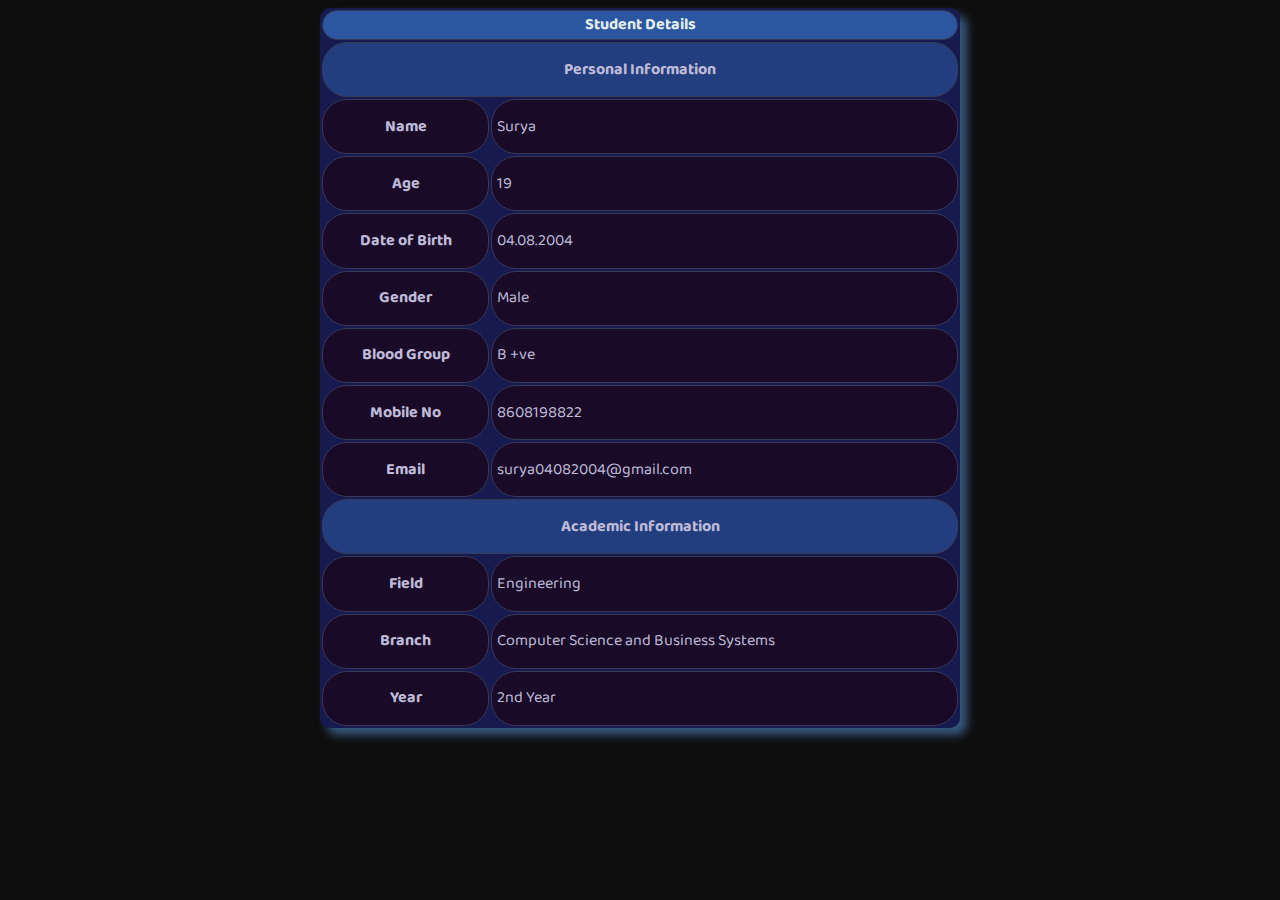
<file: Student Detail Table/index.html>
<!DOCTYPE html>
<html lang="en">
<head>
    <meta charset="UTF-8">
    <meta name="viewport" content="width=device-width, initial-scale=1.0">
    <title>Student Details</title>
    <link rel="stylesheet" href="styles.css">
    <style>
        ;
    </style>
</head>
<body>
    <table>
        <thead>
            <tr>
                <th class="table-head" colspan="2">Student Details</th>
            </tr>
        </thead>
        <tbody>
            <tr>
                <th colspan="2">Personal Information</th>
            </tr>
            <tr>
                <th>Name</th>
                <td>Surya</td>
            </tr>
            <tr>
                <th>Age</th>
                <td>19</td>
            </tr>
            <tr>
                <th>Date of Birth</th>
                <td>04.08.2004</td>
            </tr>
            <tr>
                <th>Gender</th>
                <td>Male</td>
            </tr>
            <tr>
                <th>Blood Group</th>
                <td>B +ve</td>
            </tr>
            <tr>
                <th>Mobile No</th>
                <td>8608198822</td>
            </tr>
            <tr>
                <th>Email</th>
                <td>surya04082004@gmail.com</td>
            </tr>
            <tr>
                <th colspan="2">Academic Information</th>
            </tr>
            <tr>
                <th>Field</th>
                <td>Engineering</td>
            </tr>
            <tr>
                <th>Branch</th>
                <td>Computer Science and Business Systems</td>
            </tr>
            <tr>
                <th>Year</th>
                <td>2nd Year</td>
            </tr>
        </tbody>
    </table>
</body>
</html>
</file>
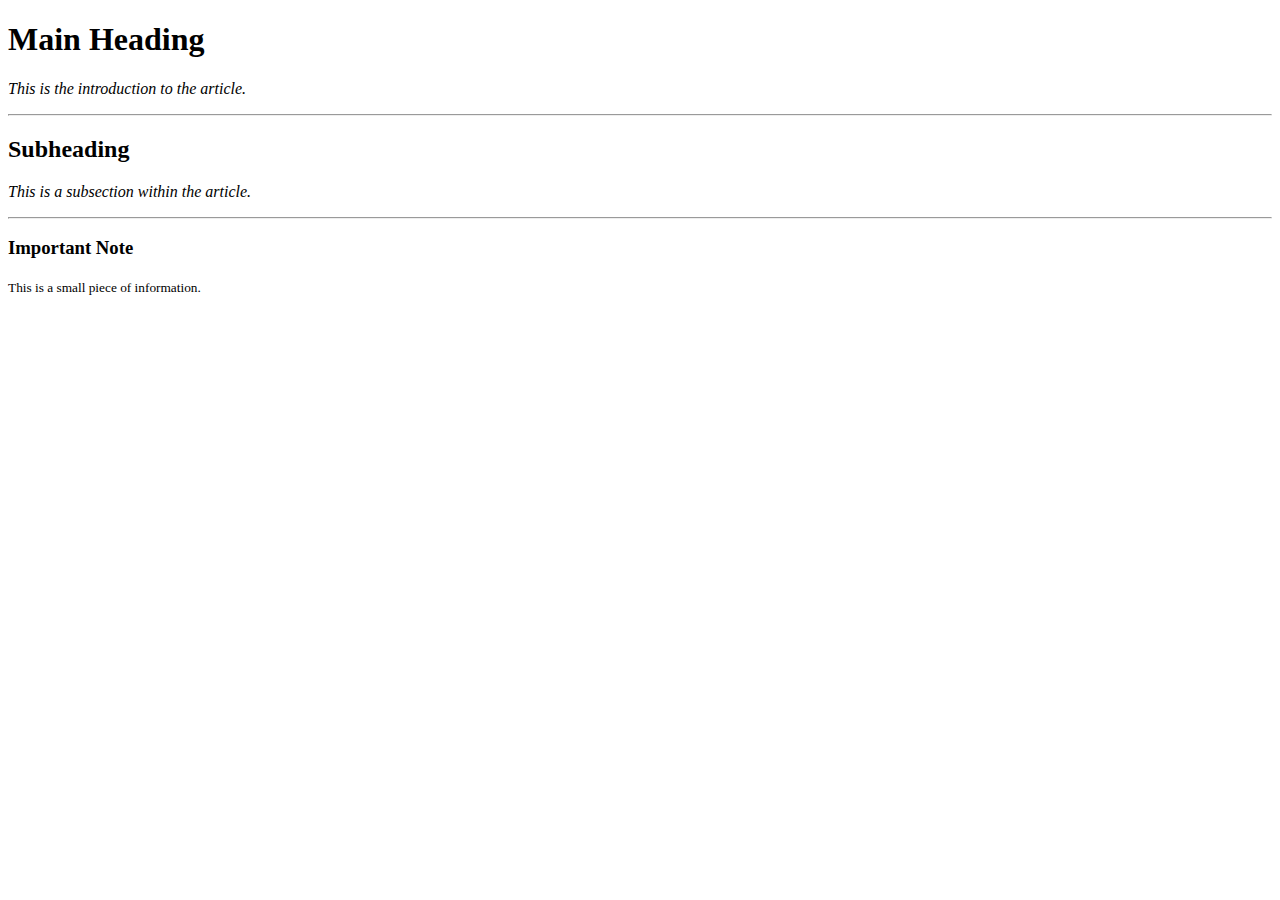
<file: ArticleUsingFormattingAndHeading.html>
<!DOCTYPE html>

<head>
    <title>Article Tag Example</title>
</head>

<body>
    <article>
        <h1>Main Heading</h1>
        <p><i>This is the introduction to the article.</i></p>
    </article>
    <hr>
    <article>
        <h2><strong>Subheading</strong></h2>
        <p><em>This is a subsection within the article.</em></p>
    </article>
    <hr>
    <article>
        <h3>Important Note</h3>
        <p><small>This is a small piece of information.</small></p>
    </article>
</body>
</file>
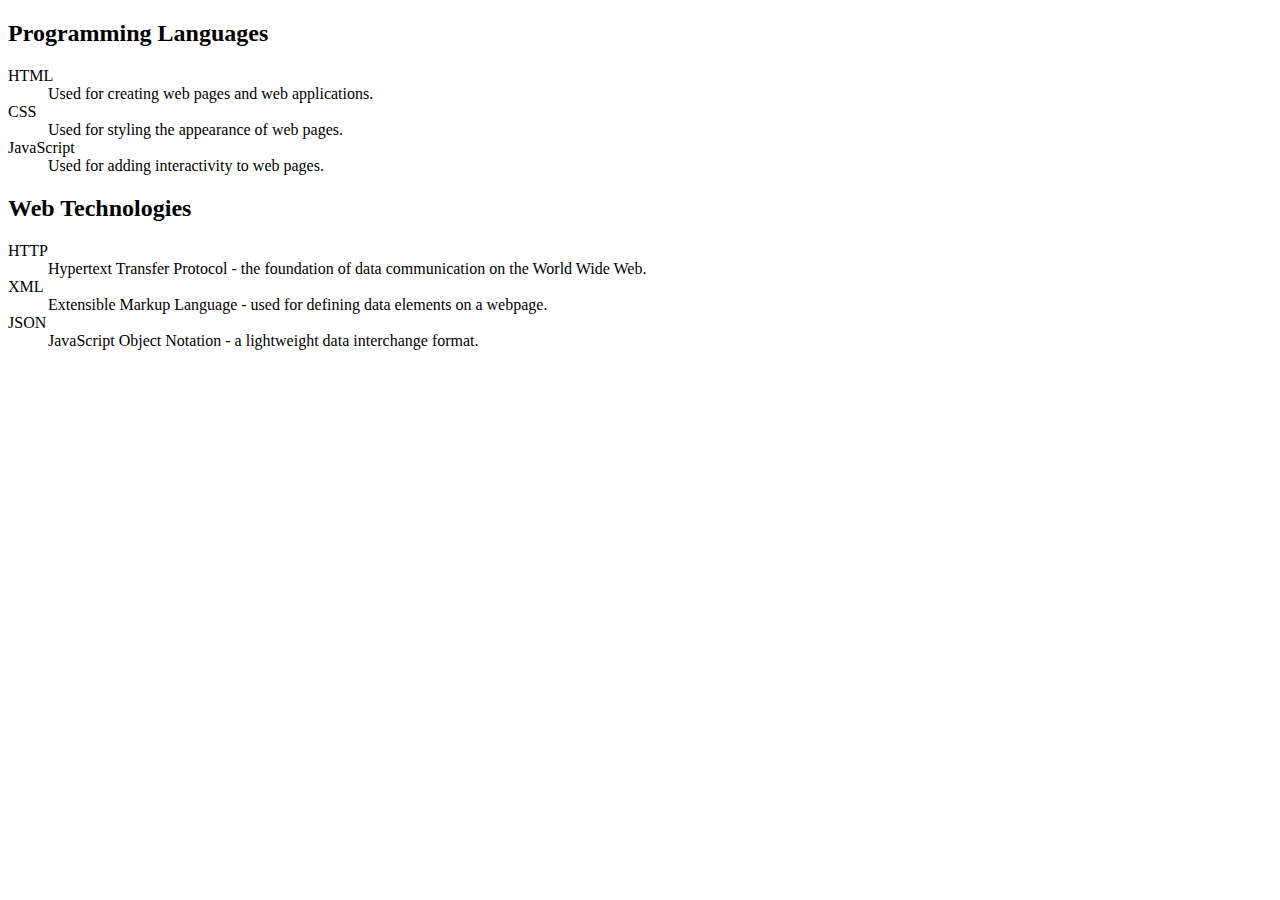
<file: DescriptiveList.html>
<!DOCTYPE html>
<html>

<head>
  <title>Descriptive List Example</title>
</head>

<body>
  <h2>Programming Languages</h2>
  <dl>
    <dt>HTML</dt>
    <dd>Used for creating web pages and web applications.</dd>
    <dt>CSS</dt>
    <dd>Used for styling the appearance of web pages.</dd>
    <dt>JavaScript</dt>
    <dd>Used for adding interactivity to web pages.</dd>
  </dl>

  <h2>Web Technologies</h2>
  <dl>
    <dt>HTTP</dt>
    <dd>
      Hypertext Transfer Protocol - the foundation of data communication on
      the World Wide Web.
    </dd>
    <dt>XML</dt>
    <dd>
      Extensible Markup Language - used for defining data elements on a
      webpage.
    </dd>
    <dt>JSON</dt>
    <dd>
      JavaScript Object Notation - a lightweight data interchange format.
    </dd>
  </dl>
</body>

</html>
</file>
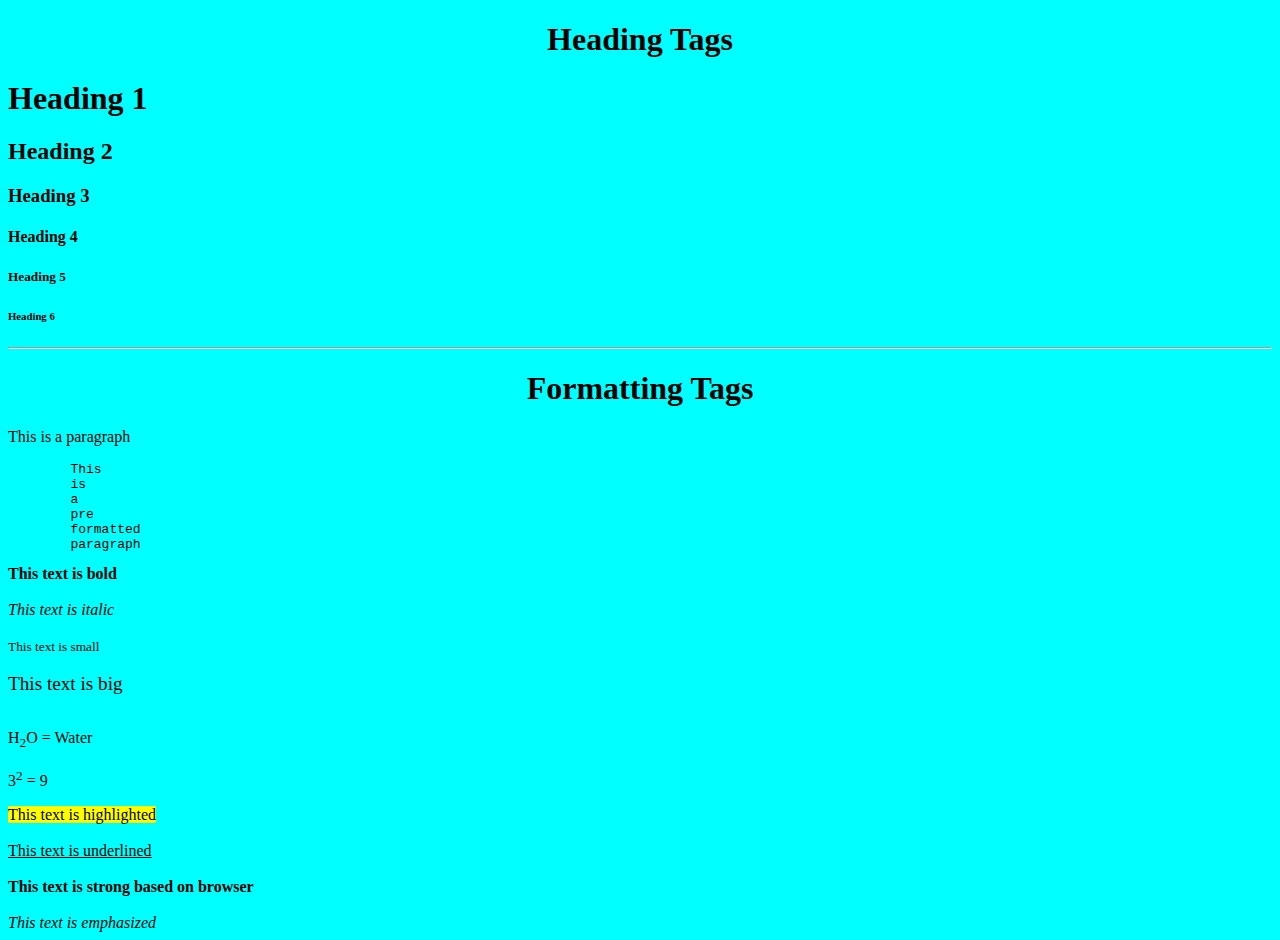
<file: FormattingAndHeading.html>
<!DOCTYPE html>

<head>
    <title>Formatting and Heading Tags</title>
</head>

<body bgcolor="cyan">
    <center>
        <h1>Heading Tags</h1>
    </center>
    <h1>Heading 1</h1>
    <h2>Heading 2</h2>
    <h3>Heading 3</h3>
    <h4>Heading 4</h4>
    <h5>Heading 5</h5>
    <h6>Heading 6</h6>
    <hr>
    <center>
        <h1>Formatting Tags</h1>
    </center>
    <p>This is a paragraph</p>
    <pre>
        This
        is
        a
        pre
        formatted
        paragraph</pre>
    <b>This text is bold</b>
    <br><br>
    <i>This text is italic</i>
    <br><br>
    <small>This text is small</small>
    <br><br>
    <big>This text is big</big>
    <br><br>
    <p>H<sub>2</sub>O = Water</p>
    <p>3<sup>2</sup> = 9</p>
    <mark>This text is highlighted</mark>
    <br><br>
    <u>This text is underlined</u>
    <br><br>
    <strong>This text is strong based on browser</strong>
    <br><br>
    <em>This text is emphasized</em>
</body>

</html>
</file>
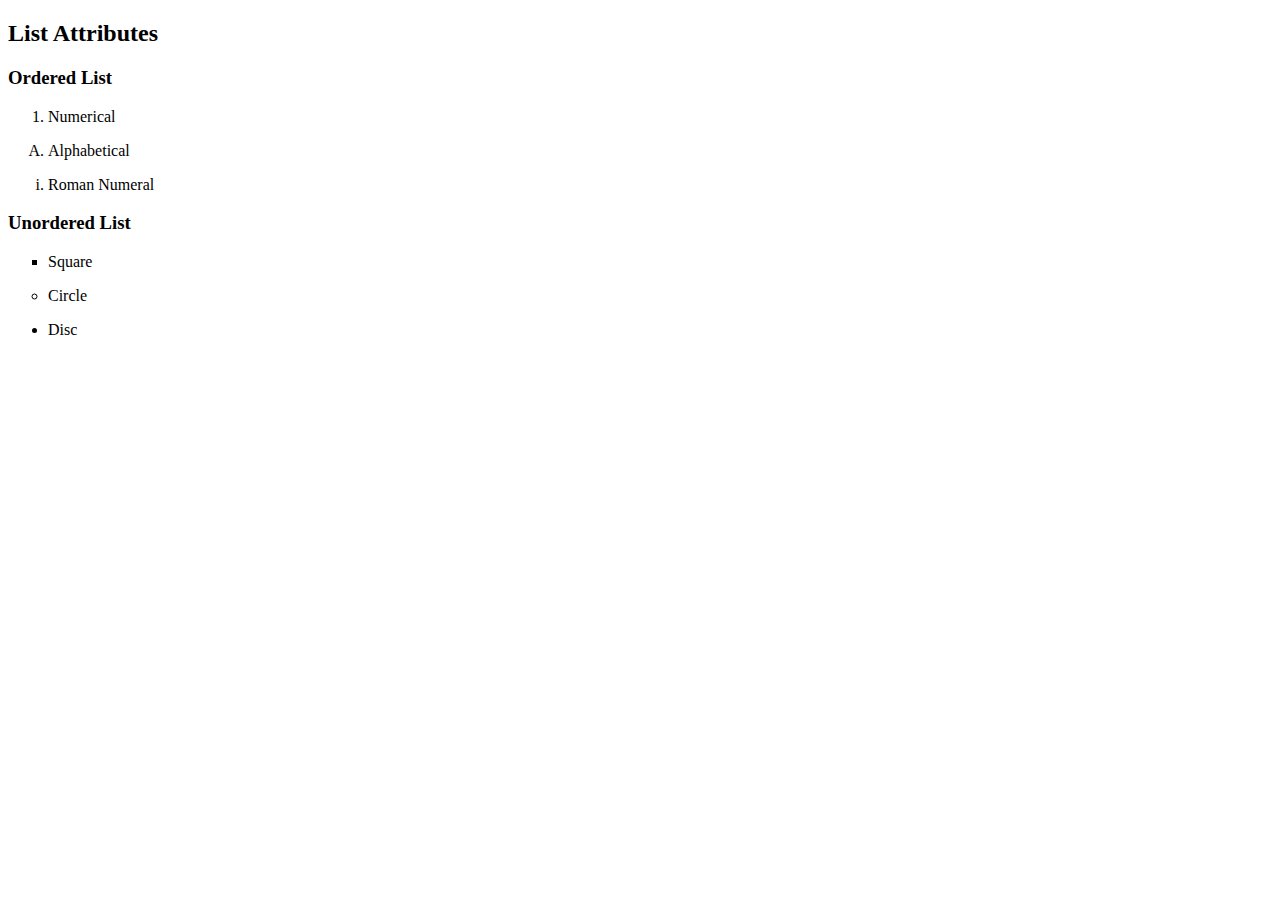
<file: ListAttributes.html>
<!DOCTYPE html>
<html lang="en">
<head>
  <meta charset="UTF-8">
  <meta name="viewport" content="width=device-width, initial-scale=1.0">
  <title>List Attributes</title>
</head>
<body>
  <h2>List Attributes</h2>
  <h3>Ordered List</h3>
  <ol type="1">
    <li>Numerical</li>
  </ol>
  <ol type="A">
    <li>Alphabetical</li>
  </ol>
  <ol type="i">
    <li>Roman Numeral</li>
  </ol>
  <h3>Unordered List</h3>
  <ul type="Square">
    <li>Square</li>
  </ul>
  <ul type="Circle">
    <li>Circle</li>
  </ul>
  <ul type="disc">
    <li>Disc</li>
  </ul>
</body>
</html>
</file>
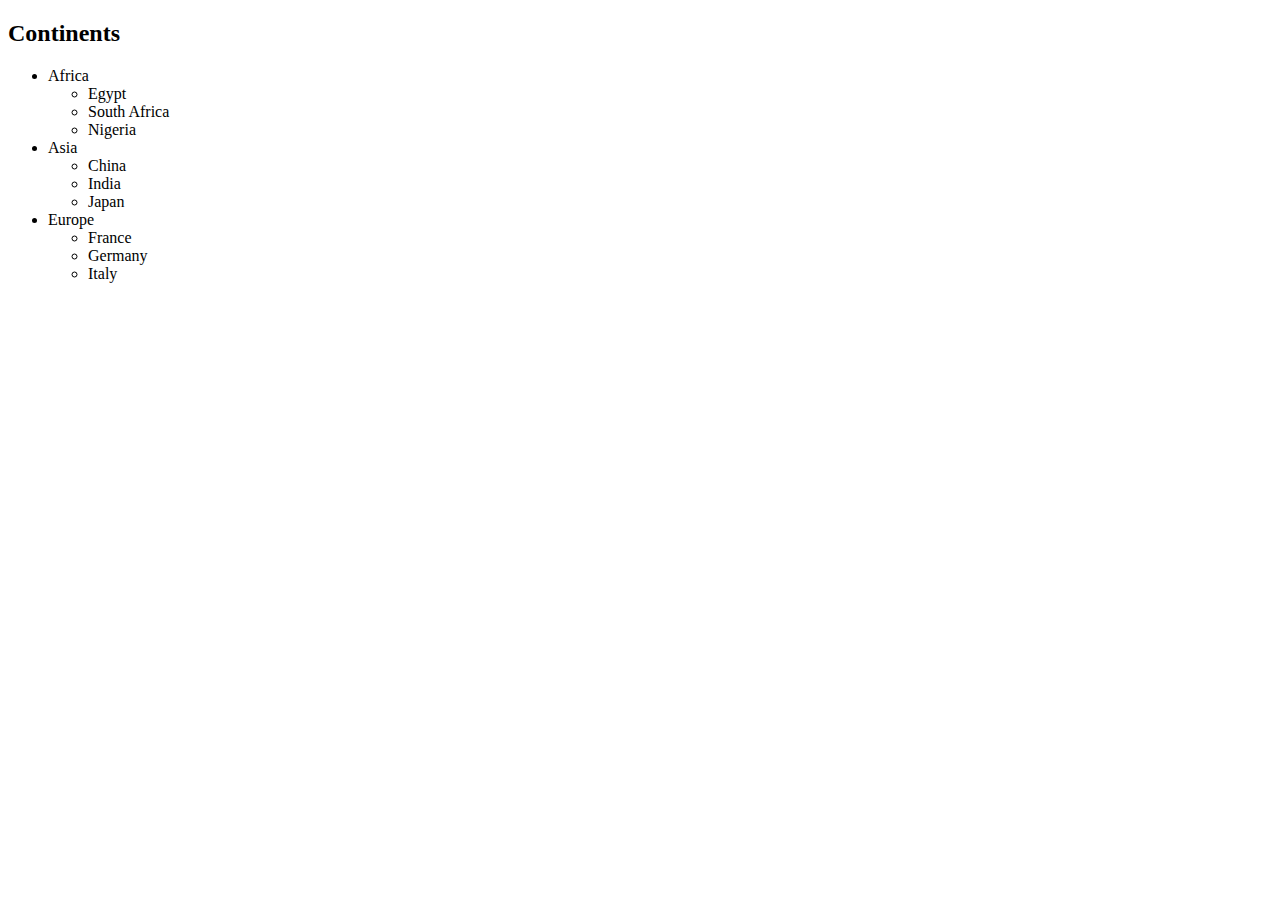
<file: NestedList.html>
<!DOCTYPE html>
<html>

<head>
  <title>Styled Nested List Example</title>
</head>

<body>

  <h2>Continents</h2>
  <ul>
    <li>Africa
      <ul>
        <li>Egypt</li>
        <li>South Africa</li>
        <li>Nigeria</li>
      </ul>
    </li>
    <li>Asia
      <ul>
        <li>China</li>
        <li>India</li>
        <li>Japan</li>
      </ul>
    </li>
    <li>Europe
      <ul>
        <li>France</li>
        <li>Germany</li>
        <li>Italy</li>
      </ul>
    </li>
  </ul>

</body>

</html>
</file>
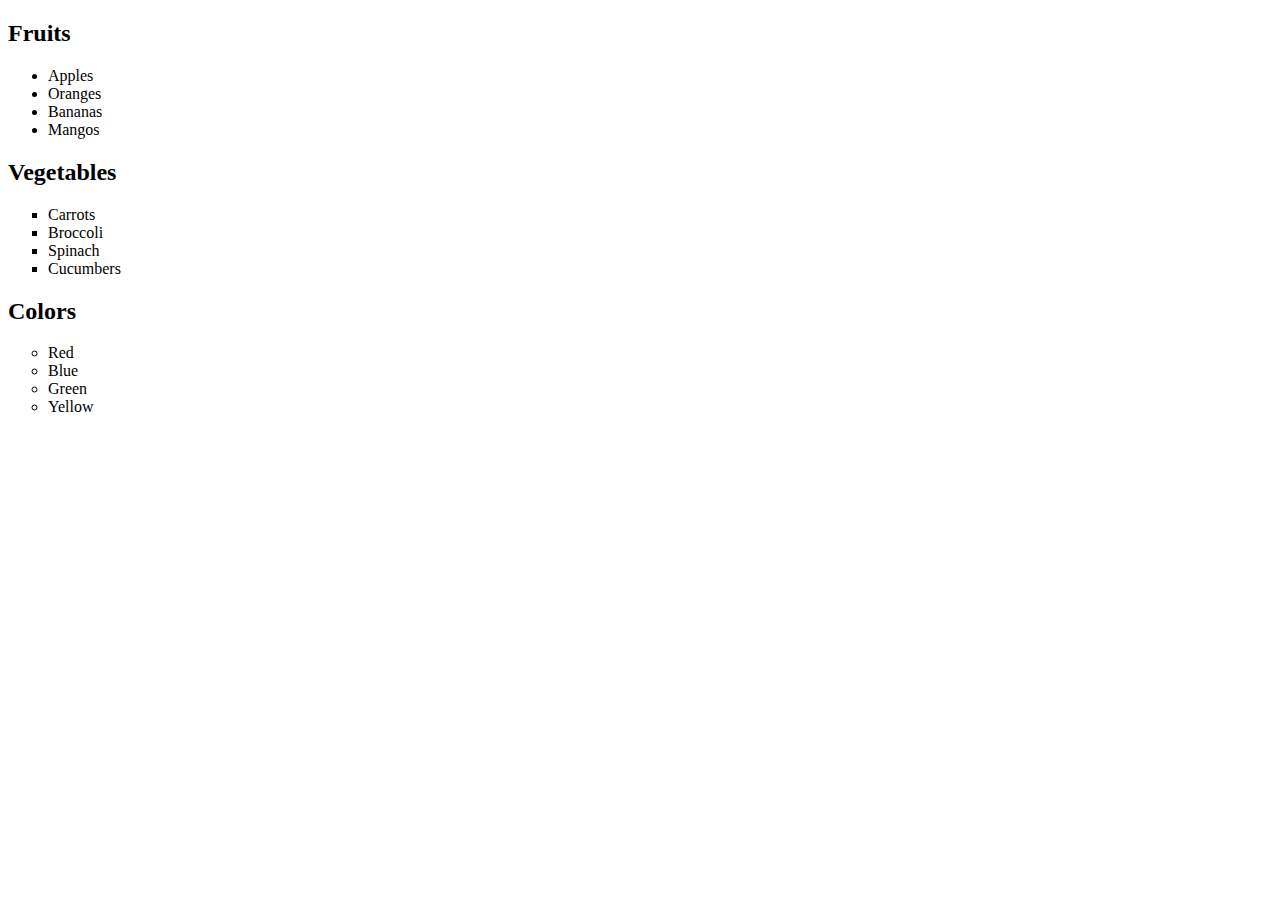
<file: UnorderedList.html>
<!DOCTYPE html>
<html>

<head>
  <title>Unordered List Example</title>
</head>

<body>

  <h2>Fruits</h2>
  <ul>
    <li>Apples</li>
    <li>Oranges</li>
    <li>Bananas</li>
    <li>Mangos</li>
  </ul>

  <h2>Vegetables</h2>
  <ul type="square">
    <li>Carrots</li>
    <li>Broccoli</li>
    <li>Spinach</li>
    <li>Cucumbers</li>
  </ul>

  <h2>Colors</h2>
  <ul type="circle">
    <li>Red</li>
    <li>Blue</li>
    <li>Green</li>
    <li>Yellow</li>
  </ul>

</body>

</html>
</file>
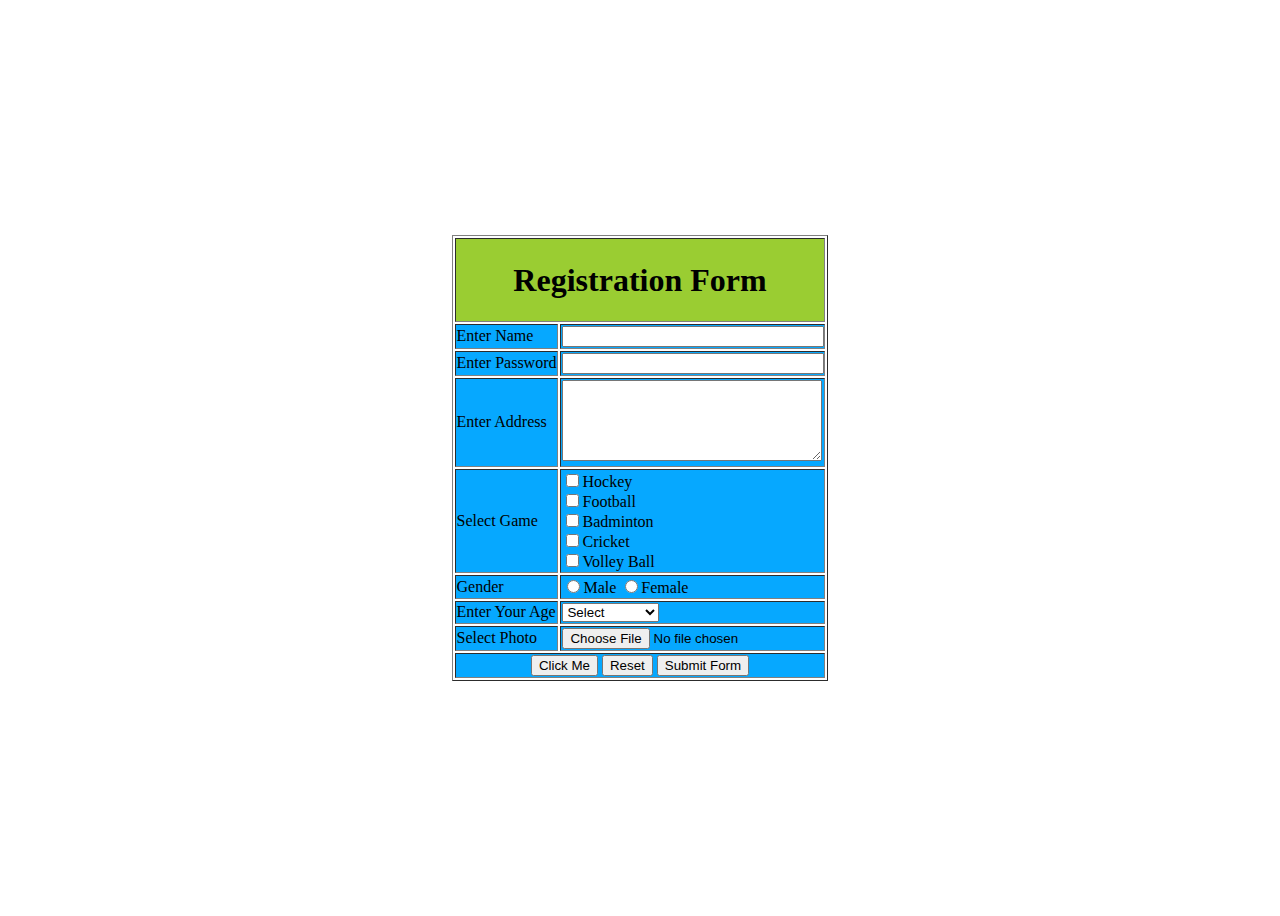
<file: Registration Form/CustomTable.htm>
<!DOCTYPE html>
<html lang="en">

<head>
    <meta charset="UTF-8">
    <meta name="viewport" content="width=device-width, initial-scale=1.0">
    <title>Document</title>
    <link rel="stylesheet" href="table.css">
</head>

<body>
    <form>
        <table border="1">
            <tr>
                <th colspan="2">
                    <h1>Registration Form</h1>
                </th>
            </tr>
            <tr>
                <td>Enter Name</td>
                <td><input type="text"></td>
            </tr>
            <tr>
                <td>Enter Password</td>
                <td><input type="password"></td>
            </tr>
            <tr>
                <td>Enter Address</td>
                <td><textarea name="Address" cols="30" rows="5"></textarea></td>
            </tr>
            <tr>
                <td>Select Game</td>
                <td>
                        <div>
                            <input type="checkbox" name="games" id="h">Hockey
                        </div>
                        
                        <div>
                            <input type="checkbox" name="games" id="f">Football
                        </div>
                        
                        <div>
                            <input type="checkbox" name="games" id="b">Badminton
                        </div>
                        
                        <div>
                            <input type="checkbox" name="games" id="c">Cricket
                        </div>
                        
                        <div>
                            <input type="checkbox" name="games" id="v">Volley Ball
                        </div>
                </td>
            </tr>
            <tr>
                <td>Gender</td>
                <td>
                    <input type="radio" name="gender">Male
                    <input type="radio" name="gender">Female
                </td>
            </tr>
            <tr>
                <td>Enter Your Age</td>
                <td><select name="age">
                        <option value="Select" selected>Select</option>
                        <option value="teen">&lt;18</option>
                        <option value="adult">&gt;18 and &lt;30</option>
                        <option value="middle age">&gt;30 and &lt;45</option>
                        <option value="senior citizen">&gt;45</option>
                    </select></td>
            </tr>
            <tr>
                <td>Select Photo</td>
                <td><input type="file"></td>
            </tr>
            <tr>
                <td colspan="2" class="foot">
                    <input type="button" value="Click Me">
                    <input type="reset">
                    <input type="submit" value="Submit Form">
                </td>
            </tr>
        </table>
    </form>
</body>

</html>
</file>
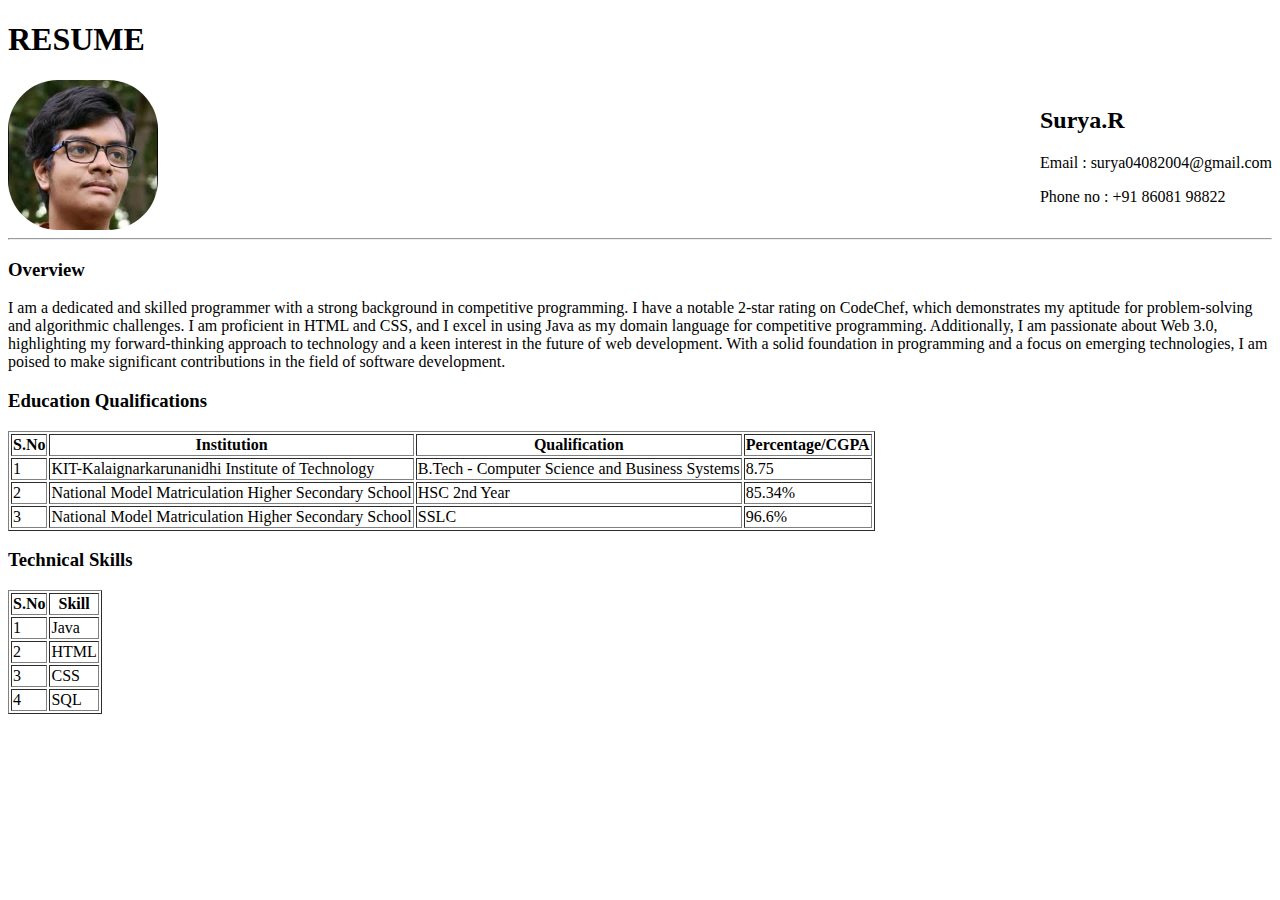
<file: Resume/resume.html>
<!DOCTYPE html>
<html lang="en">

<head>
    <meta charset="UTF-8">
    <meta name="viewport" content="width=device-width, initial-scale=1.0">
    <title>Document</title>
    <link rel="stylesheet" href="styles.css">
</head>

<body>
    <header>
        <h1>RESUME</h1>
        <div class="top">
            <img src="surya.jpeg">
            <div class="contact">
                <h2>Surya.R</h2>
                <p>Email : surya04082004@gmail.com</p>
                <p>Phone no : +91 86081 98822</p>
            </div>
        </div>
    </header>
    <hr>
    <main>
        <div class="Overview">
            <h3>Overview</h3>
            <p>
                I am a dedicated and skilled programmer with a strong background in competitive programming. I have a
                notable 2-star rating on CodeChef, which demonstrates my aptitude for problem-solving and algorithmic
                challenges. I am proficient in HTML and CSS, and I excel in using Java as my domain language for
                competitive programming. Additionally, I am passionate about Web 3.0, highlighting my forward-thinking
                approach to technology and a keen interest in the future of web development. With a solid foundation in
                programming and a focus on emerging technologies, I am poised to make significant contributions in the
                field of software development.
            </p>
        </div>
        <div class="Education">
            <h3>Education Qualifications</h3>
            <table border="1">
                <tr>
                    <th>S.No</th>
                    <th>Institution</th>
                    <th>Qualification</th>
                    <th>Percentage/CGPA</th>
                </tr>
                <tr>
                    <td>1</td>
                    <td>KIT-Kalaignarkarunanidhi Institute of Technology</td>
                    <td>B.Tech - Computer Science and Business Systems</td>
                    <td>8.75</td>
                </tr>
                <tr>
                    <td>2</td>
                    <td>National Model Matriculation Higher Secondary School</td>
                    <td>HSC 2nd Year</td>
                    <td>85.34%</td>
                </tr>
                <tr>
                    <td>3</td>
                    <td>National Model Matriculation Higher Secondary School</td>
                    <td>SSLC</td>
                    <td>96.6%</td>
                </tr>
            </table>
        </div>
        <div class="Technical Skills">
            <h3>Technical Skills</h3>
            <table border="1">
                <tr>
                    <th>S.No</th>
                    <th>Skill</th>
                </tr>
                <tr>
                    <td>1</td>
                    <td>Java</td>
                </tr>
                <tr>
                    <td>2</td>
                    <td>HTML</td>
                </tr>
                <tr>
                    <td>3</td>
                    <td>CSS</td>
                </tr>
                <tr>
                    <td>4</td>
                    <td>SQL</td>
                </tr>
            </table>
        </div>
    </main>
</body>

</html>
</file>
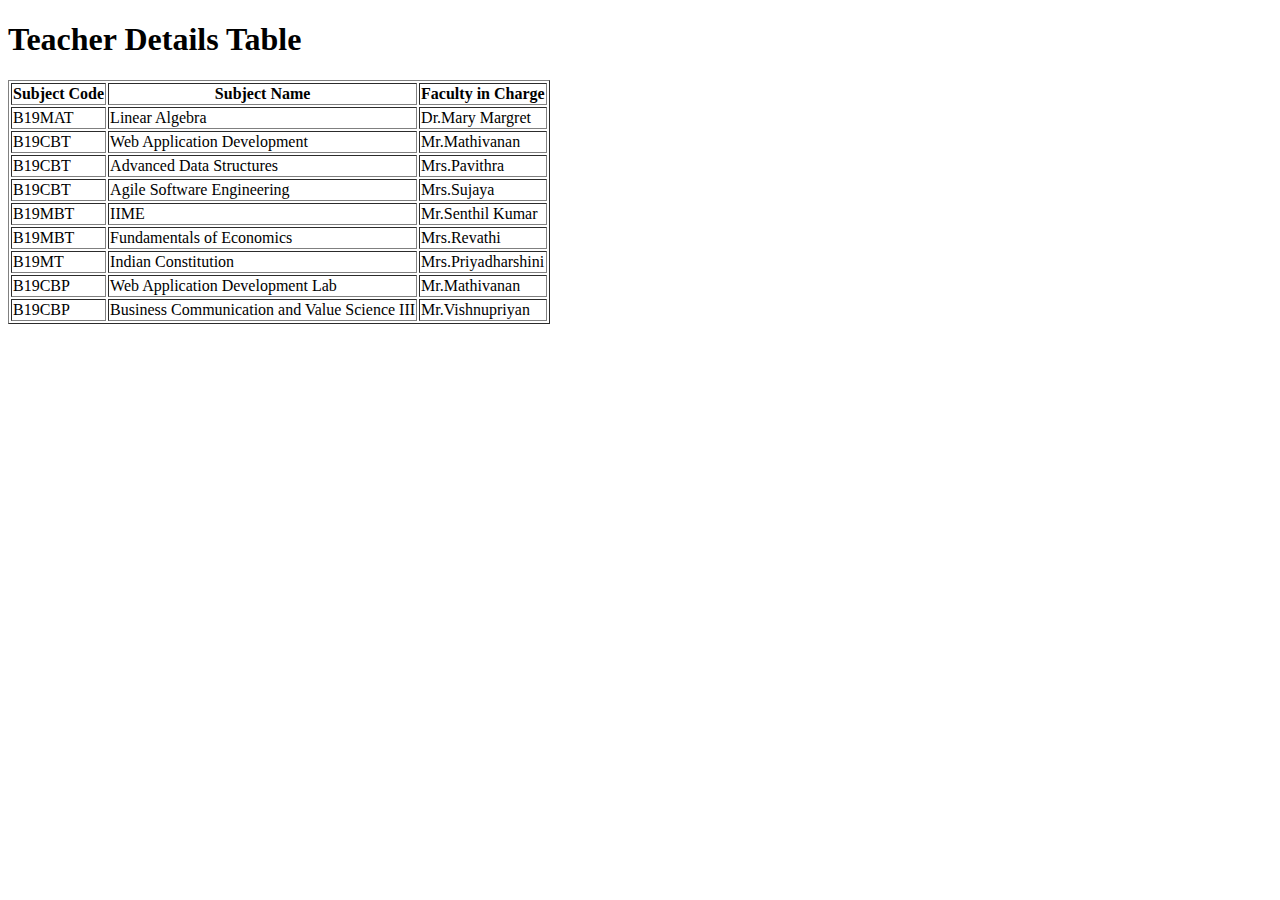
<file: Time Table/Teacher.html>
<!DOCTYPE html>
<html lang="en">

<head>
    <meta charset="UTF-8">
    <meta name="viewport" content="width=device-width, initial-scale=1.0">
    <title>Document</title>
</head>

<body>
    <h1>Teacher Details Table</h1>
    <table border="1">
        <tr>
            <th>Subject Code</th>
            <th>Subject Name</th>
            <th>Faculty in Charge</th>
        </tr>
        <tr>
            <td>B19MAT</td>
            <td>Linear Algebra</td>
            <td>Dr.Mary Margret</td>
        </tr>
        <tr>
            <td>B19CBT</td>
            <td>Web Application Development</td>
            <td>Mr.Mathivanan</td>
        </tr>
        <tr>
            <td>B19CBT</td>
            <td>Advanced Data Structures</td>
            <td>Mrs.Pavithra</td>
        </tr>
        <tr>
            <td>B19CBT</td>
            <td>Agile Software Engineering</td>
            <td>Mrs.Sujaya</td>
        </tr>
        <tr>
            <td>B19MBT</td>
            <td>IIME</td>
            <td>Mr.Senthil Kumar</td>
        </tr>
        <tr>
            <td>B19MBT</td>
            <td>Fundamentals of Economics</td>
            <td>Mrs.Revathi</td>
        </tr>
        <tr>
            <td>B19MT</td>
            <td>Indian Constitution</td>
            <td>Mrs.Priyadharshini</td>
        </tr>
        <tr>
            <td>B19CBP</td>
            <td>Web Application Development Lab</td>
            <td>Mr.Mathivanan</td>
        </tr>
        <tr>
            <td>B19CBP</td>
            <td>Business Communication and Value Science III</td>
            <td>Mr.Vishnupriyan</td>
        </tr>

    </table>
</body>

</html>
</file>
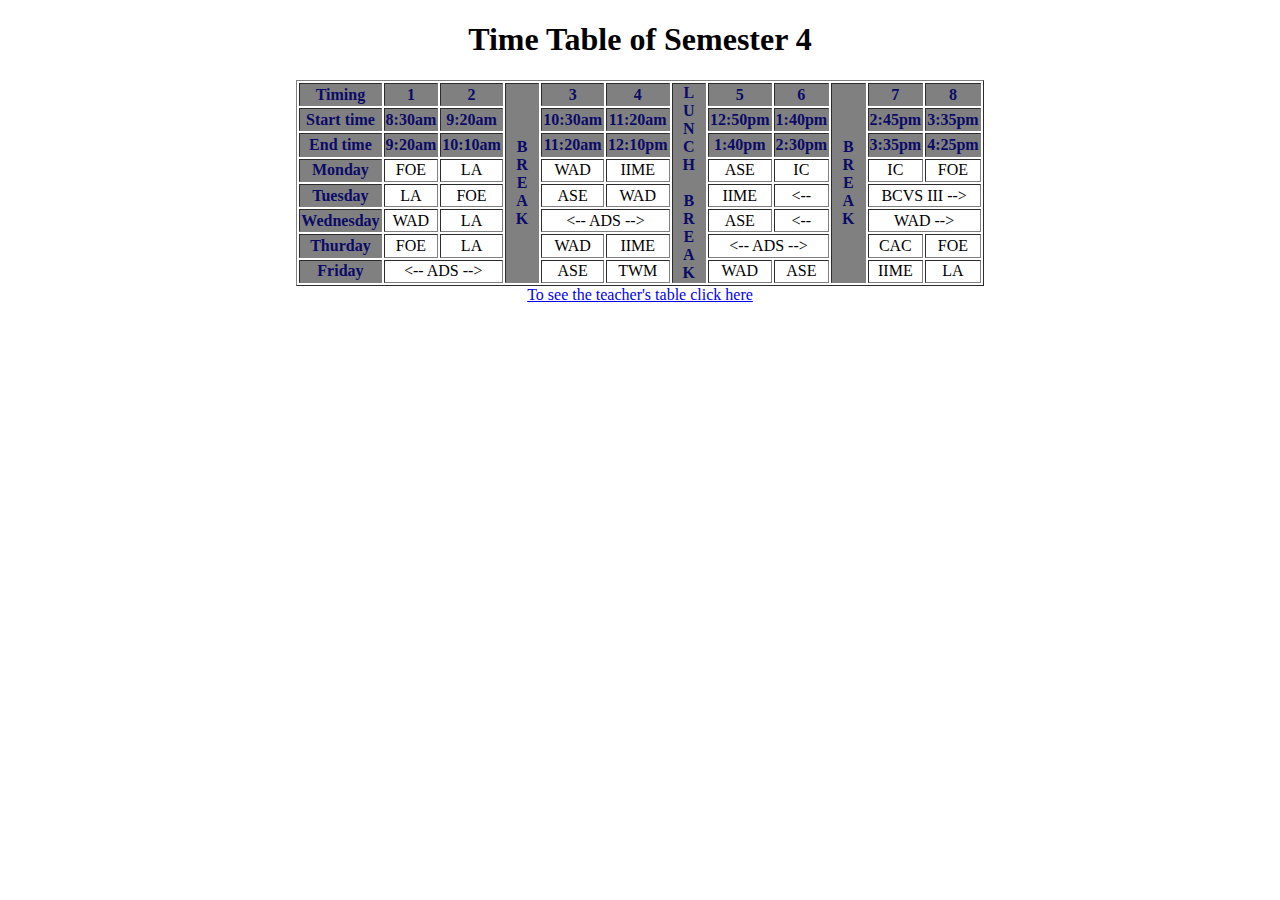
<file: Time Table/TimeTable.html>
<!DOCTYPE html>
<html lang="en">

<head>
    <meta charset="UTF-8">
    <meta name="viewport" content="width=device-width, initial-scale=1.0">
    <title>Document</title>
    <style>
        th {
            color: rgb(11, 11, 103);
            background-color: grey;
        }

        td {
            text-align: center;
        }

        .cell {
            padding: 0px 10px;
        }

        a::before {
            color: blue;
        }

        a::after {
            color: rgb(50, 14, 50);
        }
    </style>
</head>

<body>
    <center>
        <h1>Time Table of Semester 4</h1>
        <div>
            <table border="1">
                <tr>
                    <th>Timing</th>
                    <th>1</th>
                    <th>2</th>
                    <th rowspan="8" class="cell">B<br>R<br>E<br>A<br>K</th>
                    <th>3</th>
                    <th>4</th>
                    <th rowspan="8" class="cell">L<br>U<br>N<br>C<br>H<br><br>B<br>R<br>E<br>A<br>K</th>
                    <th>5</th>
                    <th>6</th>
                    <th rowspan="8" class="cell">B<br>R<br>E<br>A<br>K</th>
                    <th>7</th>
                    <th>8</th>
                </tr>
                <tr>
                    <th>Start time</th>
                    <th>8:30am</th>
                    <th>9:20am</th>
                    <th>10:30am</th>
                    <th>11:20am</th>
                    <th>12:50pm</th>
                    <th>1:40pm</th>
                    <th>2:45pm</th>
                    <th>3:35pm</th>
                </tr>
                <tr>
                    <th>End time</th>
                    <th>9:20am</th>
                    <th>10:10am</th>
                    <th>11:20am</th>
                    <th>12:10pm</th>
                    <th>1:40pm</th>
                    <th>2:30pm</th>
                    <th>3:35pm</th>
                    <th>4:25pm</th>
                </tr>
                <tr>
                    <th>Monday</th>
                    <td>FOE</td>
                    <td>LA</td>
                    <td>WAD</td>
                    <td>IIME</td>
                    <td>ASE</td>
                    <td>IC</td>
                    <td>IC</td>
                    <td>FOE</td>
                </tr>
                <tr>
                    <th>Tuesday</th>
                    <td>LA</td>
                    <td>FOE</td>
                    <td>ASE</td>
                    <td>WAD</td>
                    <td>IIME</td>
                    <td>&lt;--</td>
                    <td colspan="2">BCVS III --&gt;</td>
                </tr>
                <tr>
                    <th>Wednesday</th>
                    <td>WAD</td>
                    <td>LA</td>
                    <td colspan="2">&lt;-- ADS --&gt;</td>
                    <td>ASE</td>
                    <td>&lt;--</td>
                    <td colspan="2">WAD --&gt;</td>
                </tr>
                <tr>
                    <th>Thurday</th>
                    <td>FOE</td>
                    <td>LA</td>
                    <td>WAD</td>
                    <td>IIME</td>
                    <td colspan="2">&lt;-- ADS --&gt;</td>
                    <td>CAC</td>
                    <td>FOE</td>
                </tr>
                <tr>
                    <th>Friday</th>
                    <td colspan="2">&lt;-- ADS --&gt;</td>
                    <td>ASE</td>
                    <td>TWM</td>
                    <td>WAD</td>
                    <td>ASE</td>
                    <td>IIME</td>
                    <td>LA</td>
                </tr>
            </table>
        </div>

        <a href="Teacher.html">To see the teacher's table click here</a>
    </center>
</body>

</html>
</file>
<file: styles.css>
.code-box {
    background-color: #000;
    color: #fff;
    padding: 20px;
    border-radius: 5px;
    font-family: monospace;
    overflow-x: auto;
}
</file>
<file: Student Detail Table/styles.css>
@import url('https://fonts.googleapis.com/css2?family=Baloo+Bhai+2:wght@400..800&display=swap');
table{
    background-color: rgb(23, 26, 79);
    border-radius: 10px;
    box-shadow: 7px 7px 10px rgb(55, 88, 127);
    color: rgb(190, 186, 215);
    font-family: 'Baloo Bhai 2';
    width: 50vw;
    height: 80vh;

}
th, td{
    border: 1px solid rgb(56, 56, 87);
    border-radius: 25px;
    padding-left: 5px;
    padding-right: 5px;
    background-color: rgb(25, 10, 39);
}
thead th.table-head{
    background-color: rgba(46, 97, 174, 0.87);
    color: rgb(226, 236, 235);
}
th[colspan="2"]{
    background-color: rgba(46, 97, 174, 0.5);
}
body{
    display:flex;
    justify-content: center;
    align-items: center;
    background-color: rgb(14, 14, 14);
}
</file>
<file: Registration Form/table.css>
th{
    background-color: yellowgreen;
}
td{
    background-color: rgb(6, 168, 255);
}
input[type=text],input[type=password],textarea{
    width:97%;
}
.foot{
    text-align: center;
}
input[type=checkbox]::after{
   border-radius: 50px;
}
body{
    height:100vh;
    display:flex;
    justify-content: center;
    align-items: center;
}
</file>
<file: Resume/styles.css>
header {
    position: relative;
}

.top {
    display: flex;
    justify-content: space-between;
    align-items: center;
}

.top img {
    width: 150px;
    height: 150px;
    border-radius: 50px;
}

main {
    position: relative;
}
</file>
